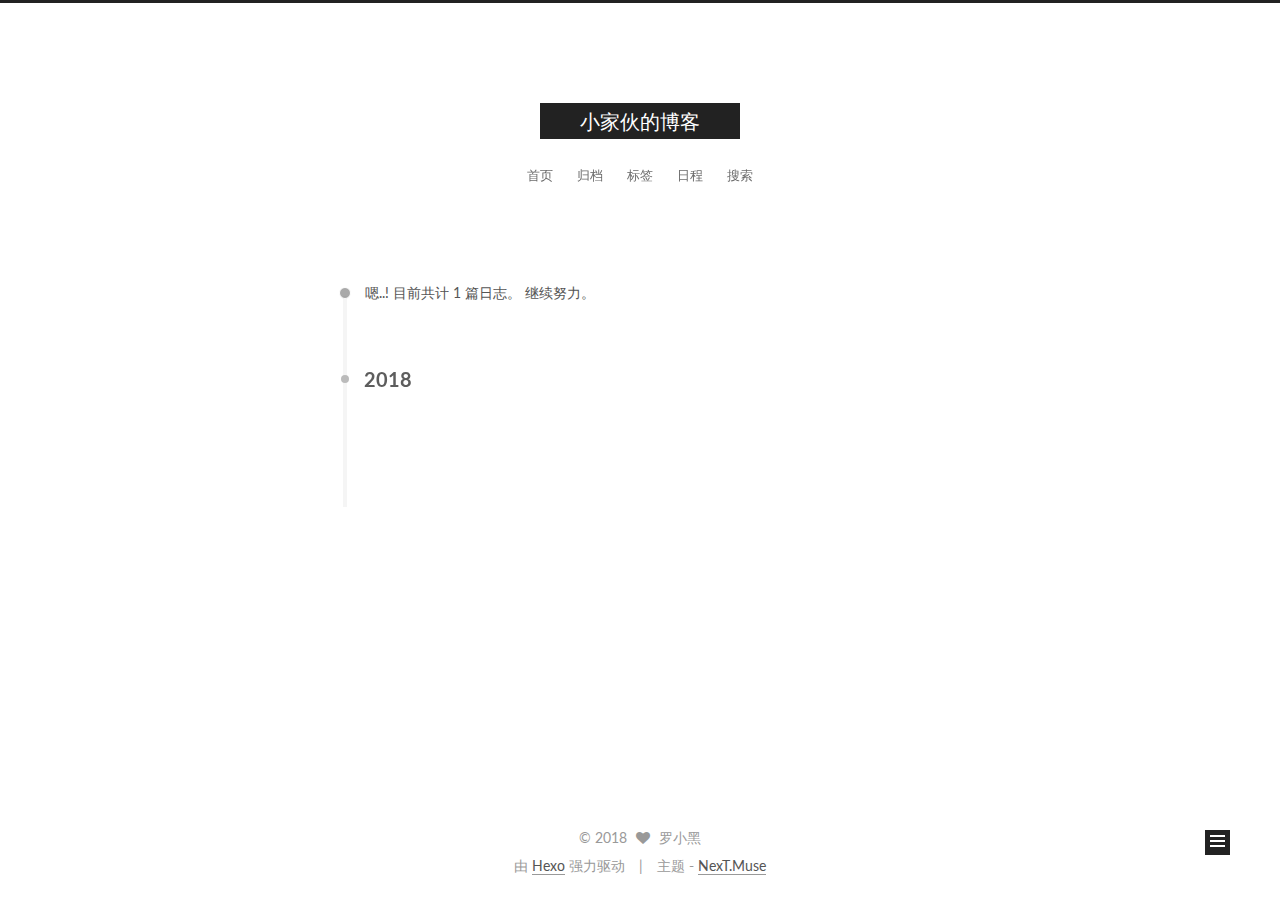
<file: archives/index.html>
<!doctype html>



  


<html class="theme-next muse use-motion">
<head>
  <meta charset="UTF-8"/>
<meta http-equiv="X-UA-Compatible" content="IE=edge,chrome=1" />
<meta name="viewport" content="width=device-width, initial-scale=1, maximum-scale=1"/>



<meta http-equiv="Cache-Control" content="no-transform" />
<meta http-equiv="Cache-Control" content="no-siteapp" />












  
  
  <link href="/lib/fancybox/source/jquery.fancybox.css?v=2.1.5" rel="stylesheet" type="text/css" />




  
  
  
  

  
    
    
  

  

  

  

  

  
    
    
    <link href="//fonts.googleapis.com/css?family=Lato:300,300italic,400,400italic,700,700italic&subset=latin,latin-ext" rel="stylesheet" type="text/css">
  






<link href="/lib/font-awesome/css/font-awesome.min.css?v=4.4.0" rel="stylesheet" type="text/css" />

<link href="/css/main.css?v=5.0.2" rel="stylesheet" type="text/css" />


  <meta name="keywords" content="Hexo, NexT" />





  <link rel="alternate" href="/atom.xml" title="小家伙的博客" type="application/atom+xml" />




  <link rel="shortcut icon" type="image/x-icon" href="/favicon.ico?v=5.0.2" />






<meta name="description" content="人生如逆旅，我亦是行人">
<meta property="og:type" content="website">
<meta property="og:title" content="小家伙的博客">
<meta property="og:url" content="http://yoursite.com/archives/index.html">
<meta property="og:site_name" content="小家伙的博客">
<meta property="og:description" content="人生如逆旅，我亦是行人">
<meta property="og:locale" content="zh-Hans">
<meta name="twitter:card" content="summary">
<meta name="twitter:title" content="小家伙的博客">
<meta name="twitter:description" content="人生如逆旅，我亦是行人">



<script type="text/javascript" id="hexo.configuration">
  var NexT = window.NexT || {};
  var CONFIG = {
    scheme: 'Muse',
    sidebar: {"position":"left","display":"post"},
    fancybox: true,
    motion: true,
    duoshuo: {
      userId: '0',
      author: '博主'
    }
  };
</script>




  <link rel="canonical" href="http://yoursite.com/archives/"/>


  <title> 归档 | 小家伙的博客 </title>
</head>

<body itemscope itemtype="//schema.org/WebPage" lang="zh-Hans">

  










  
  
    
  

  <div class="container one-collumn sidebar-position-left  page-archive  ">
    <div class="headband"></div>

    <header id="header" class="header" itemscope itemtype="//schema.org/WPHeader">
      <div class="header-inner"><div class="site-meta ">
  

  <div class="custom-logo-site-title">
    <a href="/"  class="brand" rel="start">
      <span class="logo-line-before"><i></i></span>
      <span class="site-title">小家伙的博客</span>
      <span class="logo-line-after"><i></i></span>
    </a>
  </div>
  <p class="site-subtitle"></p>
</div>

<div class="site-nav-toggle">
  <button>
    <span class="btn-bar"></span>
    <span class="btn-bar"></span>
    <span class="btn-bar"></span>
  </button>
</div>

<nav class="site-nav">
  

  
    <ul id="menu" class="menu">
      
        
        <li class="menu-item menu-item-home">
          <a href="/" rel="section">
            
            首页
          </a>
        </li>
      
        
        <li class="menu-item menu-item-archives">
          <a href="/archives" rel="section">
            
            归档
          </a>
        </li>
      
        
        <li class="menu-item menu-item-tags">
          <a href="/tags" rel="section">
            
            标签
          </a>
        </li>
      
        
        <li class="menu-item menu-item-schedule">
          <a href="/schedule" rel="section">
            
            日程
          </a>
        </li>
      

      
        <li class="menu-item menu-item-search">
          
            <a href="javascript:;" class="popup-trigger">
          
            
            搜索
          </a>
        </li>
      
    </ul>
  

  
    <div class="site-search">
      
  <div class="popup">
 <span class="search-icon fa fa-search"></span>
 <input type="text" id="local-search-input">
 <div id="local-search-result"></div>
 <span class="popup-btn-close">close</span>
</div>


    </div>
  
</nav>

 </div>
    </header>

    <main id="main" class="main">
      <div class="main-inner">
        <div class="content-wrap">
          <div id="content" class="content">
            

  <section id="posts" class="posts-collapse">
    <span class="archive-move-on"></span>

    <span class="archive-page-counter">
      
      
      
        
      
      嗯..! 目前共计 1 篇日志。 继续努力。
    </span>

    

      
      
      

      
        
        <div class="collection-title">
          <h2 class="archive-year motion-element" id="archive-year-2018">2018</h2>
        </div>
      
      

      

  <article class="post post-type-normal" itemscope itemtype="//schema.org/Article">
    <header class="post-header">

      <h1 class="post-title">
        
            <a class="post-title-link" href="/2018/04/18/hello-world/" itemprop="url">
              
                <span itemprop="name">Hello World</span>
              
            </a>
        
      </h1>

      <div class="post-meta">
        <time class="post-time" itemprop="dateCreated"
              datetime="2018-04-18T21:49:20+08:00"
              content="2018-04-18" >
          04-18
        </time>
      </div>

    </header>
  </article>



    

  </section>

  



          </div>
          


          

        </div>
        
          
  
  <div class="sidebar-toggle">
    <div class="sidebar-toggle-line-wrap">
      <span class="sidebar-toggle-line sidebar-toggle-line-first"></span>
      <span class="sidebar-toggle-line sidebar-toggle-line-middle"></span>
      <span class="sidebar-toggle-line sidebar-toggle-line-last"></span>
    </div>
  </div>

  <aside id="sidebar" class="sidebar">
    <div class="sidebar-inner">

      

      

      <section class="site-overview sidebar-panel  sidebar-panel-active ">
        <div class="site-author motion-element" itemprop="author" itemscope itemtype="//schema.org/Person">
          <img class="site-author-image" itemprop="image"
               src="/images/avatar.gif"
               alt="罗小黑" />
          <p class="site-author-name" itemprop="name">罗小黑</p>
          <p class="site-description motion-element" itemprop="description">人生如逆旅，我亦是行人</p>
        </div>
        <nav class="site-state motion-element">
          <div class="site-state-item site-state-posts">
            <a href="/archives">
              <span class="site-state-item-count">1</span>
              <span class="site-state-item-name">日志</span>
            </a>
          </div>

          

          

        </nav>

        
          <div class="feed-link motion-element">
            <a href="/atom.xml" rel="alternate">
              <i class="fa fa-rss"></i>
              RSS
            </a>
          </div>
        

        <div class="links-of-author motion-element">
          
        </div>

        
        

        
        

      </section>

      

    </div>
  </aside>


        
      </div>
    </main>

    <footer id="footer" class="footer">
      <div class="footer-inner">
        <div class="copyright" >
  
  &copy; 
  <span itemprop="copyrightYear">2018</span>
  <span class="with-love">
    <i class="fa fa-heart"></i>
  </span>
  <span class="author" itemprop="copyrightHolder">罗小黑</span>
</div>

<div class="powered-by">
  由 <a class="theme-link" href="https://hexo.io">Hexo</a> 强力驱动
</div>

<div class="theme-info">
  主题 -
  <a class="theme-link" href="https://github.com/iissnan/hexo-theme-next">
    NexT.Muse
  </a>
</div>

        

        
      </div>
    </footer>

    <div class="back-to-top">
      <i class="fa fa-arrow-up"></i>
    </div>
  </div>

  

<script type="text/javascript">
  if (Object.prototype.toString.call(window.Promise) !== '[object Function]') {
    window.Promise = null;
  }
</script>









  



  
  <script type="text/javascript" src="/lib/jquery/index.js?v=2.1.3"></script>

  
  <script type="text/javascript" src="/lib/fastclick/lib/fastclick.min.js?v=1.0.6"></script>

  
  <script type="text/javascript" src="/lib/jquery_lazyload/jquery.lazyload.js?v=1.9.7"></script>

  
  <script type="text/javascript" src="/lib/velocity/velocity.min.js?v=1.2.1"></script>

  
  <script type="text/javascript" src="/lib/velocity/velocity.ui.min.js?v=1.2.1"></script>

  
  <script type="text/javascript" src="/lib/fancybox/source/jquery.fancybox.pack.js?v=2.1.5"></script>


  


  <script type="text/javascript" src="/js/src/utils.js?v=5.0.2"></script>

  <script type="text/javascript" src="/js/src/motion.js?v=5.0.2"></script>



  
  

  
  
    <script type="text/javascript" id="motion.page.archive">
      $('.archive-year').velocity('transition.slideLeftIn');
    </script>
  


  


  <script type="text/javascript" src="/js/src/bootstrap.js?v=5.0.2"></script>



  



  




  
  
  <script type="text/javascript">
    // Popup Window;
    var isfetched = false;
    // Search DB path;
    var search_path = "search.xml";
    if (search_path.length == 0) {
       search_path = "search.xml";
    }
    var path = "/" + search_path;
    // monitor main search box;

    function proceedsearch() {
      $("body").append('<div class="popoverlay">').css('overflow', 'hidden');
      $('.popup').toggle();

    }
    // search function;
    var searchFunc = function(path, search_id, content_id) {
    'use strict';
    $.ajax({
        url: path,
        dataType: "xml",
        async: true,
        success: function( xmlResponse ) {
            // get the contents from search data
            isfetched = true;
            $('.popup').detach().appendTo('.header-inner');
            var datas = $( "entry", xmlResponse ).map(function() {
                return {
                    title: $( "title", this ).text(),
                    content: $("content",this).text(),
                    url: $( "url" , this).text()
                };
            }).get();
            var $input = document.getElementById(search_id);
            var $resultContent = document.getElementById(content_id);
            $input.addEventListener('input', function(){
                var matchcounts = 0;
                var str='<ul class=\"search-result-list\">';
                var keywords = this.value.trim().toLowerCase().split(/[\s\-]+/);
                $resultContent.innerHTML = "";
                if (this.value.trim().length > 1) {
                // perform local searching
                datas.forEach(function(data) {
                    var isMatch = false;
                    var content_index = [];
                    var data_title = data.title.trim().toLowerCase();
                    var data_content = data.content.trim().replace(/<[^>]+>/g,"").toLowerCase();
                    var data_url = decodeURIComponent(data.url);
                    var index_title = -1;
                    var index_content = -1;
                    var first_occur = -1;
                    // only match artiles with not empty titles and contents
                    if(data_title != '') {
                        keywords.forEach(function(keyword, i) {
                            index_title = data_title.indexOf(keyword);
                            index_content = data_content.indexOf(keyword);
                            if( index_title >= 0 || index_content >= 0 ){
                                isMatch = true;
								if (i == 0) {
                                    first_occur = index_content;
                                }
                            } 
							
                        });
                    }
                    // show search results
                    if (isMatch) {
                        matchcounts += 1;
                        str += "<li><a href='"+ data_url +"' class='search-result-title'>"+ data_title +"</a>";
                        var content = data.content.trim().replace(/<[^>]+>/g,"");
                        if (first_occur >= 0) {
                            // cut out 100 characters
                            var start = first_occur - 20;
                            var end = first_occur + 80;
                            if(start < 0){
                                start = 0;
                            }
                            if(start == 0){
                                end = 50;
                            }
                            if(end > content.length){
                                end = content.length;
                            }
                            var match_content = content.substring(start, end);
                            // highlight all keywords
                            keywords.forEach(function(keyword){
                                var regS = new RegExp(keyword, "gi");
                                match_content = match_content.replace(regS, "<b class=\"search-keyword\">"+keyword+"</b>");
                            });

                            str += "<p class=\"search-result\">" + match_content +"...</p>"
                        }
                        str += "</li>";
                    }
                })};
                str += "</ul>";
                if (matchcounts == 0) { str = '<div id="no-result"><i class="fa fa-frown-o fa-5x" /></div>' }
                if (keywords == "") { str = '<div id="no-result"><i class="fa fa-search fa-5x" /></div>' }
                $resultContent.innerHTML = str;
            });
            proceedsearch();
        }
    });}

    // handle and trigger popup window;
    $('.popup-trigger').click(function(e) {
      e.stopPropagation();
      if (isfetched == false) {
        searchFunc(path, 'local-search-input', 'local-search-result');
      } else {
        proceedsearch();
      };

    });

    $('.popup-btn-close').click(function(e){
      $('.popup').hide();
      $(".popoverlay").remove();
      $('body').css('overflow', '');
    });
    $('.popup').click(function(e){
      e.stopPropagation();
    });
  </script>


  

  

  

  


</body>
</html>
</file>
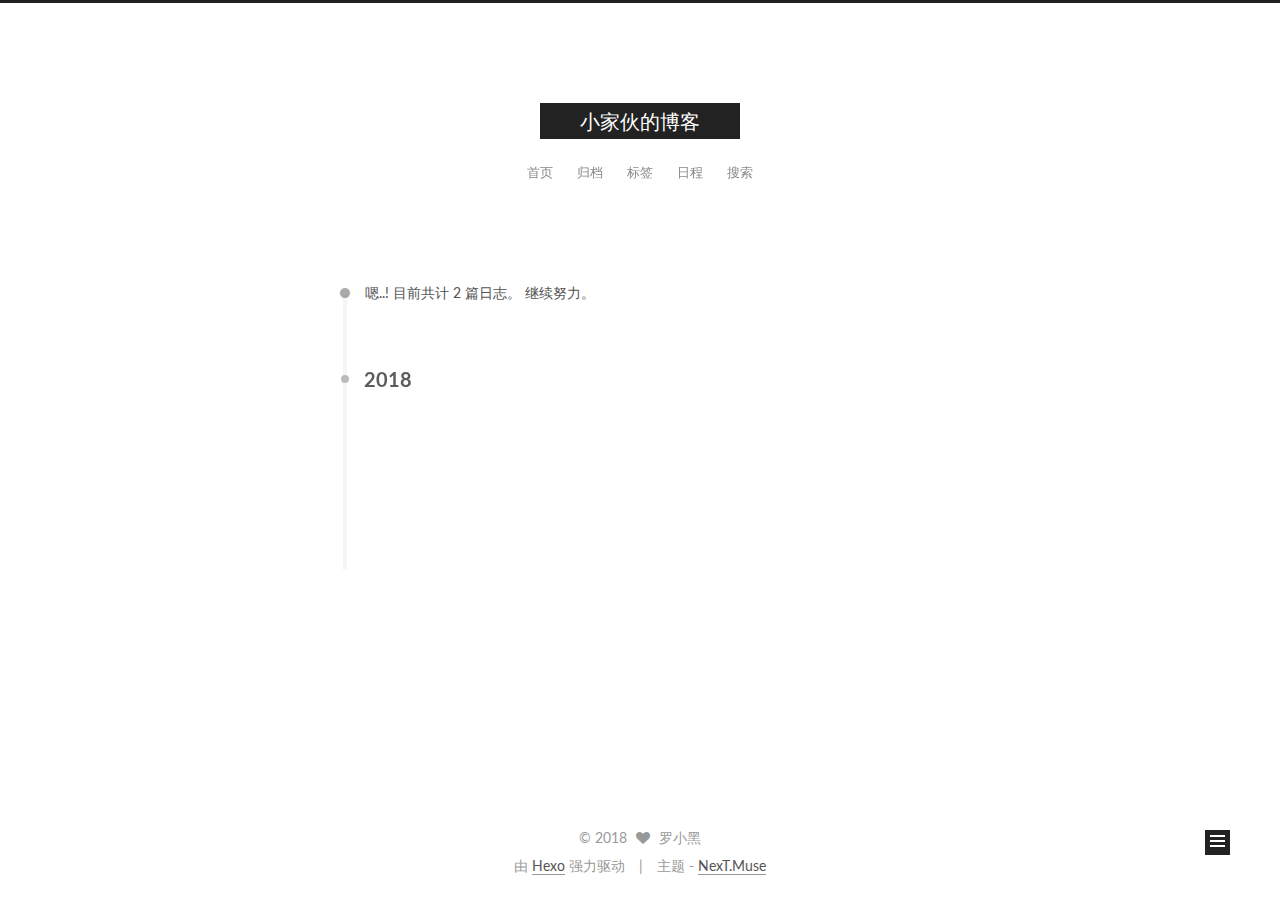
<file: archives/2018/index.html>
<!doctype html>



  


<html class="theme-next muse use-motion">
<head>
  <meta charset="UTF-8"/>
<meta http-equiv="X-UA-Compatible" content="IE=edge,chrome=1" />
<meta name="viewport" content="width=device-width, initial-scale=1, maximum-scale=1"/>



<meta http-equiv="Cache-Control" content="no-transform" />
<meta http-equiv="Cache-Control" content="no-siteapp" />












  
  
  <link href="/lib/fancybox/source/jquery.fancybox.css?v=2.1.5" rel="stylesheet" type="text/css" />




  
  
  
  

  
    
    
  

  

  

  

  

  
    
    
    <link href="//fonts.googleapis.com/css?family=Lato:300,300italic,400,400italic,700,700italic&subset=latin,latin-ext" rel="stylesheet" type="text/css">
  






<link href="/lib/font-awesome/css/font-awesome.min.css?v=4.4.0" rel="stylesheet" type="text/css" />

<link href="/css/main.css?v=5.0.2" rel="stylesheet" type="text/css" />


  <meta name="keywords" content="Hexo, NexT" />





  <link rel="alternate" href="/atom.xml" title="小家伙的博客" type="application/atom+xml" />




  <link rel="shortcut icon" type="image/x-icon" href="/favicon.ico?v=5.0.2" />






<meta name="description" content="人生如逆旅，我亦是行人">
<meta property="og:type" content="website">
<meta property="og:title" content="小家伙的博客">
<meta property="og:url" content="http://yoursite.com/archives/2018/index.html">
<meta property="og:site_name" content="小家伙的博客">
<meta property="og:description" content="人生如逆旅，我亦是行人">
<meta property="og:locale" content="zh-Hans">
<meta name="twitter:card" content="summary">
<meta name="twitter:title" content="小家伙的博客">
<meta name="twitter:description" content="人生如逆旅，我亦是行人">



<script type="text/javascript" id="hexo.configuration">
  var NexT = window.NexT || {};
  var CONFIG = {
    scheme: 'Muse',
    sidebar: {"position":"left","display":"post"},
    fancybox: true,
    motion: true,
    duoshuo: {
      userId: '0',
      author: '博主'
    }
  };
</script>




  <link rel="canonical" href="http://yoursite.com/archives/2018/"/>


  <title> 归档 | 小家伙的博客 </title>
</head>

<body itemscope itemtype="//schema.org/WebPage" lang="zh-Hans">

  










  
  
    
  

  <div class="container one-collumn sidebar-position-left  page-archive  ">
    <div class="headband"></div>

    <header id="header" class="header" itemscope itemtype="//schema.org/WPHeader">
      <div class="header-inner"><div class="site-meta ">
  

  <div class="custom-logo-site-title">
    <a href="/"  class="brand" rel="start">
      <span class="logo-line-before"><i></i></span>
      <span class="site-title">小家伙的博客</span>
      <span class="logo-line-after"><i></i></span>
    </a>
  </div>
  <p class="site-subtitle"></p>
</div>

<div class="site-nav-toggle">
  <button>
    <span class="btn-bar"></span>
    <span class="btn-bar"></span>
    <span class="btn-bar"></span>
  </button>
</div>

<nav class="site-nav">
  

  
    <ul id="menu" class="menu">
      
        
        <li class="menu-item menu-item-home">
          <a href="/" rel="section">
            
            首页
          </a>
        </li>
      
        
        <li class="menu-item menu-item-archives">
          <a href="/archives" rel="section">
            
            归档
          </a>
        </li>
      
        
        <li class="menu-item menu-item-tags">
          <a href="/tags" rel="section">
            
            标签
          </a>
        </li>
      
        
        <li class="menu-item menu-item-schedule">
          <a href="/schedule" rel="section">
            
            日程
          </a>
        </li>
      

      
        <li class="menu-item menu-item-search">
          
            <a href="javascript:;" class="popup-trigger">
          
            
            搜索
          </a>
        </li>
      
    </ul>
  

  
    <div class="site-search">
      
  <div class="popup">
 <span class="search-icon fa fa-search"></span>
 <input type="text" id="local-search-input">
 <div id="local-search-result"></div>
 <span class="popup-btn-close">close</span>
</div>


    </div>
  
</nav>

 </div>
    </header>

    <main id="main" class="main">
      <div class="main-inner">
        <div class="content-wrap">
          <div id="content" class="content">
            

  <section id="posts" class="posts-collapse">
    <span class="archive-move-on"></span>

    <span class="archive-page-counter">
      
      
      
        
      
      嗯..! 目前共计 2 篇日志。 继续努力。
    </span>

    

      
      
      

      
        
        <div class="collection-title">
          <h2 class="archive-year motion-element" id="archive-year-2018">2018</h2>
        </div>
      
      

      

  <article class="post post-type-normal" itemscope itemtype="//schema.org/Article">
    <header class="post-header">

      <h1 class="post-title">
        
            <a class="post-title-link" href="/2018/04/26/Python3-简明教程-类/" itemprop="url">
              
                <span itemprop="name">Python3 简明教程-类</span>
              
            </a>
        
      </h1>

      <div class="post-meta">
        <time class="post-time" itemprop="dateCreated"
              datetime="2018-04-26T10:06:58+08:00"
              content="2018-04-26" >
          04-26
        </time>
      </div>

    </header>
  </article>



    

      
      
      

      
      

      

  <article class="post post-type-normal" itemscope itemtype="//schema.org/Article">
    <header class="post-header">

      <h1 class="post-title">
        
            <a class="post-title-link" href="/2018/04/18/hello-world/" itemprop="url">
              
                <span itemprop="name">Hello World</span>
              
            </a>
        
      </h1>

      <div class="post-meta">
        <time class="post-time" itemprop="dateCreated"
              datetime="2018-04-18T21:49:20+08:00"
              content="2018-04-18" >
          04-18
        </time>
      </div>

    </header>
  </article>



    

  </section>

  



          </div>
          


          

        </div>
        
          
  
  <div class="sidebar-toggle">
    <div class="sidebar-toggle-line-wrap">
      <span class="sidebar-toggle-line sidebar-toggle-line-first"></span>
      <span class="sidebar-toggle-line sidebar-toggle-line-middle"></span>
      <span class="sidebar-toggle-line sidebar-toggle-line-last"></span>
    </div>
  </div>

  <aside id="sidebar" class="sidebar">
    <div class="sidebar-inner">

      

      

      <section class="site-overview sidebar-panel  sidebar-panel-active ">
        <div class="site-author motion-element" itemprop="author" itemscope itemtype="//schema.org/Person">
          <img class="site-author-image" itemprop="image"
               src="/images/avatar.gif"
               alt="罗小黑" />
          <p class="site-author-name" itemprop="name">罗小黑</p>
          <p class="site-description motion-element" itemprop="description">人生如逆旅，我亦是行人</p>
        </div>
        <nav class="site-state motion-element">
          <div class="site-state-item site-state-posts">
            <a href="/archives">
              <span class="site-state-item-count">2</span>
              <span class="site-state-item-name">日志</span>
            </a>
          </div>

          

          
            <div class="site-state-item site-state-tags">
              <a href="/tags">
                <span class="site-state-item-count">1</span>
                <span class="site-state-item-name">标签</span>
              </a>
            </div>
          

        </nav>

        
          <div class="feed-link motion-element">
            <a href="/atom.xml" rel="alternate">
              <i class="fa fa-rss"></i>
              RSS
            </a>
          </div>
        

        <div class="links-of-author motion-element">
          
        </div>

        
        

        
        

      </section>

      

    </div>
  </aside>


        
      </div>
    </main>

    <footer id="footer" class="footer">
      <div class="footer-inner">
        <div class="copyright" >
  
  &copy; 
  <span itemprop="copyrightYear">2018</span>
  <span class="with-love">
    <i class="fa fa-heart"></i>
  </span>
  <span class="author" itemprop="copyrightHolder">罗小黑</span>
</div>

<div class="powered-by">
  由 <a class="theme-link" href="https://hexo.io">Hexo</a> 强力驱动
</div>

<div class="theme-info">
  主题 -
  <a class="theme-link" href="https://github.com/iissnan/hexo-theme-next">
    NexT.Muse
  </a>
</div>

        

        
      </div>
    </footer>

    <div class="back-to-top">
      <i class="fa fa-arrow-up"></i>
    </div>
  </div>

  

<script type="text/javascript">
  if (Object.prototype.toString.call(window.Promise) !== '[object Function]') {
    window.Promise = null;
  }
</script>









  



  
  <script type="text/javascript" src="/lib/jquery/index.js?v=2.1.3"></script>

  
  <script type="text/javascript" src="/lib/fastclick/lib/fastclick.min.js?v=1.0.6"></script>

  
  <script type="text/javascript" src="/lib/jquery_lazyload/jquery.lazyload.js?v=1.9.7"></script>

  
  <script type="text/javascript" src="/lib/velocity/velocity.min.js?v=1.2.1"></script>

  
  <script type="text/javascript" src="/lib/velocity/velocity.ui.min.js?v=1.2.1"></script>

  
  <script type="text/javascript" src="/lib/fancybox/source/jquery.fancybox.pack.js?v=2.1.5"></script>


  


  <script type="text/javascript" src="/js/src/utils.js?v=5.0.2"></script>

  <script type="text/javascript" src="/js/src/motion.js?v=5.0.2"></script>



  
  

  
  
    <script type="text/javascript" id="motion.page.archive">
      $('.archive-year').velocity('transition.slideLeftIn');
    </script>
  


  


  <script type="text/javascript" src="/js/src/bootstrap.js?v=5.0.2"></script>



  



  




  
  
  <script type="text/javascript">
    // Popup Window;
    var isfetched = false;
    // Search DB path;
    var search_path = "search.xml";
    if (search_path.length == 0) {
       search_path = "search.xml";
    }
    var path = "/" + search_path;
    // monitor main search box;

    function proceedsearch() {
      $("body").append('<div class="popoverlay">').css('overflow', 'hidden');
      $('.popup').toggle();

    }
    // search function;
    var searchFunc = function(path, search_id, content_id) {
    'use strict';
    $.ajax({
        url: path,
        dataType: "xml",
        async: true,
        success: function( xmlResponse ) {
            // get the contents from search data
            isfetched = true;
            $('.popup').detach().appendTo('.header-inner');
            var datas = $( "entry", xmlResponse ).map(function() {
                return {
                    title: $( "title", this ).text(),
                    content: $("content",this).text(),
                    url: $( "url" , this).text()
                };
            }).get();
            var $input = document.getElementById(search_id);
            var $resultContent = document.getElementById(content_id);
            $input.addEventListener('input', function(){
                var matchcounts = 0;
                var str='<ul class=\"search-result-list\">';
                var keywords = this.value.trim().toLowerCase().split(/[\s\-]+/);
                $resultContent.innerHTML = "";
                if (this.value.trim().length > 1) {
                // perform local searching
                datas.forEach(function(data) {
                    var isMatch = false;
                    var content_index = [];
                    var data_title = data.title.trim().toLowerCase();
                    var data_content = data.content.trim().replace(/<[^>]+>/g,"").toLowerCase();
                    var data_url = decodeURIComponent(data.url);
                    var index_title = -1;
                    var index_content = -1;
                    var first_occur = -1;
                    // only match artiles with not empty titles and contents
                    if(data_title != '') {
                        keywords.forEach(function(keyword, i) {
                            index_title = data_title.indexOf(keyword);
                            index_content = data_content.indexOf(keyword);
                            if( index_title >= 0 || index_content >= 0 ){
                                isMatch = true;
								if (i == 0) {
                                    first_occur = index_content;
                                }
                            } 
							
                        });
                    }
                    // show search results
                    if (isMatch) {
                        matchcounts += 1;
                        str += "<li><a href='"+ data_url +"' class='search-result-title'>"+ data_title +"</a>";
                        var content = data.content.trim().replace(/<[^>]+>/g,"");
                        if (first_occur >= 0) {
                            // cut out 100 characters
                            var start = first_occur - 20;
                            var end = first_occur + 80;
                            if(start < 0){
                                start = 0;
                            }
                            if(start == 0){
                                end = 50;
                            }
                            if(end > content.length){
                                end = content.length;
                            }
                            var match_content = content.substring(start, end);
                            // highlight all keywords
                            keywords.forEach(function(keyword){
                                var regS = new RegExp(keyword, "gi");
                                match_content = match_content.replace(regS, "<b class=\"search-keyword\">"+keyword+"</b>");
                            });

                            str += "<p class=\"search-result\">" + match_content +"...</p>"
                        }
                        str += "</li>";
                    }
                })};
                str += "</ul>";
                if (matchcounts == 0) { str = '<div id="no-result"><i class="fa fa-frown-o fa-5x" /></div>' }
                if (keywords == "") { str = '<div id="no-result"><i class="fa fa-search fa-5x" /></div>' }
                $resultContent.innerHTML = str;
            });
            proceedsearch();
        }
    });}

    // handle and trigger popup window;
    $('.popup-trigger').click(function(e) {
      e.stopPropagation();
      if (isfetched == false) {
        searchFunc(path, 'local-search-input', 'local-search-result');
      } else {
        proceedsearch();
      };

    });

    $('.popup-btn-close').click(function(e){
      $('.popup').hide();
      $(".popoverlay").remove();
      $('body').css('overflow', '');
    });
    $('.popup').click(function(e){
      e.stopPropagation();
    });
  </script>


  

  

  

  


</body>
</html>
</file>
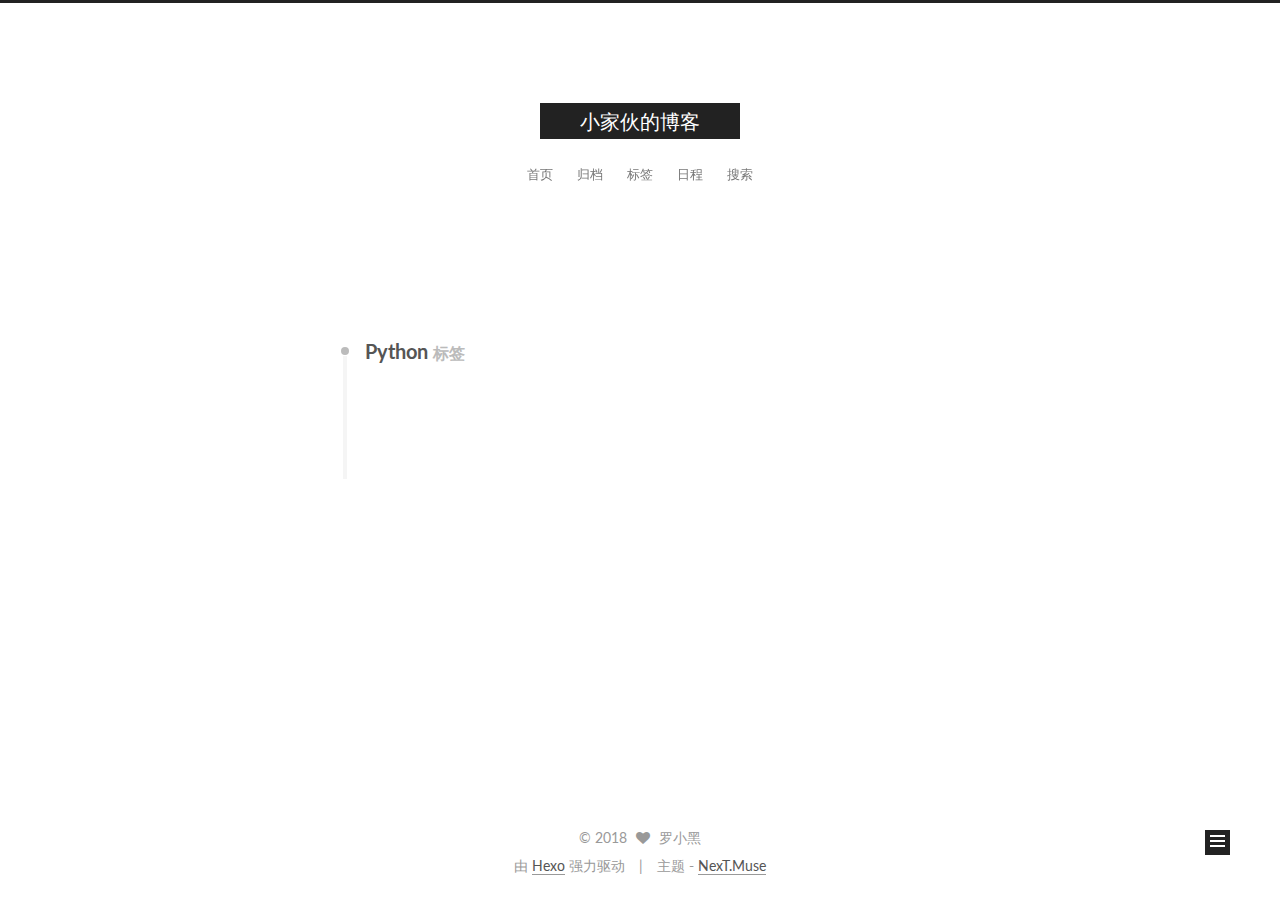
<file: tags/Python/index.html>
<!doctype html>



  


<html class="theme-next muse use-motion">
<head>
  <meta charset="UTF-8"/>
<meta http-equiv="X-UA-Compatible" content="IE=edge,chrome=1" />
<meta name="viewport" content="width=device-width, initial-scale=1, maximum-scale=1"/>



<meta http-equiv="Cache-Control" content="no-transform" />
<meta http-equiv="Cache-Control" content="no-siteapp" />












  
  
  <link href="/lib/fancybox/source/jquery.fancybox.css?v=2.1.5" rel="stylesheet" type="text/css" />




  
  
  
  

  
    
    
  

  

  

  

  

  
    
    
    <link href="//fonts.googleapis.com/css?family=Lato:300,300italic,400,400italic,700,700italic&subset=latin,latin-ext" rel="stylesheet" type="text/css">
  






<link href="/lib/font-awesome/css/font-awesome.min.css?v=4.4.0" rel="stylesheet" type="text/css" />

<link href="/css/main.css?v=5.0.2" rel="stylesheet" type="text/css" />


  <meta name="keywords" content="Hexo, NexT" />





  <link rel="alternate" href="/atom.xml" title="小家伙的博客" type="application/atom+xml" />




  <link rel="shortcut icon" type="image/x-icon" href="/favicon.ico?v=5.0.2" />






<meta name="description" content="人生如逆旅，我亦是行人">
<meta property="og:type" content="website">
<meta property="og:title" content="小家伙的博客">
<meta property="og:url" content="http://yoursite.com/tags/Python/index.html">
<meta property="og:site_name" content="小家伙的博客">
<meta property="og:description" content="人生如逆旅，我亦是行人">
<meta property="og:locale" content="zh-Hans">
<meta name="twitter:card" content="summary">
<meta name="twitter:title" content="小家伙的博客">
<meta name="twitter:description" content="人生如逆旅，我亦是行人">



<script type="text/javascript" id="hexo.configuration">
  var NexT = window.NexT || {};
  var CONFIG = {
    scheme: 'Muse',
    sidebar: {"position":"left","display":"post"},
    fancybox: true,
    motion: true,
    duoshuo: {
      userId: '0',
      author: '博主'
    }
  };
</script>




  <link rel="canonical" href="http://yoursite.com/tags/Python/"/>


  <title> 标签: Python | 小家伙的博客 </title>
</head>

<body itemscope itemtype="//schema.org/WebPage" lang="zh-Hans">

  










  
  
    
  

  <div class="container one-collumn sidebar-position-left  ">
    <div class="headband"></div>

    <header id="header" class="header" itemscope itemtype="//schema.org/WPHeader">
      <div class="header-inner"><div class="site-meta ">
  

  <div class="custom-logo-site-title">
    <a href="/"  class="brand" rel="start">
      <span class="logo-line-before"><i></i></span>
      <span class="site-title">小家伙的博客</span>
      <span class="logo-line-after"><i></i></span>
    </a>
  </div>
  <p class="site-subtitle"></p>
</div>

<div class="site-nav-toggle">
  <button>
    <span class="btn-bar"></span>
    <span class="btn-bar"></span>
    <span class="btn-bar"></span>
  </button>
</div>

<nav class="site-nav">
  

  
    <ul id="menu" class="menu">
      
        
        <li class="menu-item menu-item-home">
          <a href="/" rel="section">
            
            首页
          </a>
        </li>
      
        
        <li class="menu-item menu-item-archives">
          <a href="/archives" rel="section">
            
            归档
          </a>
        </li>
      
        
        <li class="menu-item menu-item-tags">
          <a href="/tags" rel="section">
            
            标签
          </a>
        </li>
      
        
        <li class="menu-item menu-item-schedule">
          <a href="/schedule" rel="section">
            
            日程
          </a>
        </li>
      

      
        <li class="menu-item menu-item-search">
          
            <a href="javascript:;" class="popup-trigger">
          
            
            搜索
          </a>
        </li>
      
    </ul>
  

  
    <div class="site-search">
      
  <div class="popup">
 <span class="search-icon fa fa-search"></span>
 <input type="text" id="local-search-input">
 <div id="local-search-result"></div>
 <span class="popup-btn-close">close</span>
</div>


    </div>
  
</nav>

 </div>
    </header>

    <main id="main" class="main">
      <div class="main-inner">
        <div class="content-wrap">
          <div id="content" class="content">
            

  <div id="posts" class="posts-collapse">
    <div class="collection-title">
      <h2 >
        Python
        <small>标签</small>
      </h2>
    </div>

    
      

  <article class="post post-type-normal" itemscope itemtype="//schema.org/Article">
    <header class="post-header">

      <h1 class="post-title">
        
            <a class="post-title-link" href="/2018/04/26/Python3-简明教程-类/" itemprop="url">
              
                <span itemprop="name">Python3 简明教程-类</span>
              
            </a>
        
      </h1>

      <div class="post-meta">
        <time class="post-time" itemprop="dateCreated"
              datetime="2018-04-26T10:06:58+08:00"
              content="2018-04-26" >
          04-26
        </time>
      </div>

    </header>
  </article>


    
  </div>

  


          </div>
          


          

        </div>
        
          
  
  <div class="sidebar-toggle">
    <div class="sidebar-toggle-line-wrap">
      <span class="sidebar-toggle-line sidebar-toggle-line-first"></span>
      <span class="sidebar-toggle-line sidebar-toggle-line-middle"></span>
      <span class="sidebar-toggle-line sidebar-toggle-line-last"></span>
    </div>
  </div>

  <aside id="sidebar" class="sidebar">
    <div class="sidebar-inner">

      

      

      <section class="site-overview sidebar-panel  sidebar-panel-active ">
        <div class="site-author motion-element" itemprop="author" itemscope itemtype="//schema.org/Person">
          <img class="site-author-image" itemprop="image"
               src="/images/avatar.gif"
               alt="罗小黑" />
          <p class="site-author-name" itemprop="name">罗小黑</p>
          <p class="site-description motion-element" itemprop="description">人生如逆旅，我亦是行人</p>
        </div>
        <nav class="site-state motion-element">
          <div class="site-state-item site-state-posts">
            <a href="/archives">
              <span class="site-state-item-count">2</span>
              <span class="site-state-item-name">日志</span>
            </a>
          </div>

          

          
            <div class="site-state-item site-state-tags">
              <a href="/tags">
                <span class="site-state-item-count">1</span>
                <span class="site-state-item-name">标签</span>
              </a>
            </div>
          

        </nav>

        
          <div class="feed-link motion-element">
            <a href="/atom.xml" rel="alternate">
              <i class="fa fa-rss"></i>
              RSS
            </a>
          </div>
        

        <div class="links-of-author motion-element">
          
        </div>

        
        

        
        

      </section>

      

    </div>
  </aside>


        
      </div>
    </main>

    <footer id="footer" class="footer">
      <div class="footer-inner">
        <div class="copyright" >
  
  &copy; 
  <span itemprop="copyrightYear">2018</span>
  <span class="with-love">
    <i class="fa fa-heart"></i>
  </span>
  <span class="author" itemprop="copyrightHolder">罗小黑</span>
</div>

<div class="powered-by">
  由 <a class="theme-link" href="https://hexo.io">Hexo</a> 强力驱动
</div>

<div class="theme-info">
  主题 -
  <a class="theme-link" href="https://github.com/iissnan/hexo-theme-next">
    NexT.Muse
  </a>
</div>

        

        
      </div>
    </footer>

    <div class="back-to-top">
      <i class="fa fa-arrow-up"></i>
    </div>
  </div>

  

<script type="text/javascript">
  if (Object.prototype.toString.call(window.Promise) !== '[object Function]') {
    window.Promise = null;
  }
</script>









  



  
  <script type="text/javascript" src="/lib/jquery/index.js?v=2.1.3"></script>

  
  <script type="text/javascript" src="/lib/fastclick/lib/fastclick.min.js?v=1.0.6"></script>

  
  <script type="text/javascript" src="/lib/jquery_lazyload/jquery.lazyload.js?v=1.9.7"></script>

  
  <script type="text/javascript" src="/lib/velocity/velocity.min.js?v=1.2.1"></script>

  
  <script type="text/javascript" src="/lib/velocity/velocity.ui.min.js?v=1.2.1"></script>

  
  <script type="text/javascript" src="/lib/fancybox/source/jquery.fancybox.pack.js?v=2.1.5"></script>


  


  <script type="text/javascript" src="/js/src/utils.js?v=5.0.2"></script>

  <script type="text/javascript" src="/js/src/motion.js?v=5.0.2"></script>



  
  

  

  


  <script type="text/javascript" src="/js/src/bootstrap.js?v=5.0.2"></script>



  



  




  
  
  <script type="text/javascript">
    // Popup Window;
    var isfetched = false;
    // Search DB path;
    var search_path = "search.xml";
    if (search_path.length == 0) {
       search_path = "search.xml";
    }
    var path = "/" + search_path;
    // monitor main search box;

    function proceedsearch() {
      $("body").append('<div class="popoverlay">').css('overflow', 'hidden');
      $('.popup').toggle();

    }
    // search function;
    var searchFunc = function(path, search_id, content_id) {
    'use strict';
    $.ajax({
        url: path,
        dataType: "xml",
        async: true,
        success: function( xmlResponse ) {
            // get the contents from search data
            isfetched = true;
            $('.popup').detach().appendTo('.header-inner');
            var datas = $( "entry", xmlResponse ).map(function() {
                return {
                    title: $( "title", this ).text(),
                    content: $("content",this).text(),
                    url: $( "url" , this).text()
                };
            }).get();
            var $input = document.getElementById(search_id);
            var $resultContent = document.getElementById(content_id);
            $input.addEventListener('input', function(){
                var matchcounts = 0;
                var str='<ul class=\"search-result-list\">';
                var keywords = this.value.trim().toLowerCase().split(/[\s\-]+/);
                $resultContent.innerHTML = "";
                if (this.value.trim().length > 1) {
                // perform local searching
                datas.forEach(function(data) {
                    var isMatch = false;
                    var content_index = [];
                    var data_title = data.title.trim().toLowerCase();
                    var data_content = data.content.trim().replace(/<[^>]+>/g,"").toLowerCase();
                    var data_url = decodeURIComponent(data.url);
                    var index_title = -1;
                    var index_content = -1;
                    var first_occur = -1;
                    // only match artiles with not empty titles and contents
                    if(data_title != '') {
                        keywords.forEach(function(keyword, i) {
                            index_title = data_title.indexOf(keyword);
                            index_content = data_content.indexOf(keyword);
                            if( index_title >= 0 || index_content >= 0 ){
                                isMatch = true;
								if (i == 0) {
                                    first_occur = index_content;
                                }
                            } 
							
                        });
                    }
                    // show search results
                    if (isMatch) {
                        matchcounts += 1;
                        str += "<li><a href='"+ data_url +"' class='search-result-title'>"+ data_title +"</a>";
                        var content = data.content.trim().replace(/<[^>]+>/g,"");
                        if (first_occur >= 0) {
                            // cut out 100 characters
                            var start = first_occur - 20;
                            var end = first_occur + 80;
                            if(start < 0){
                                start = 0;
                            }
                            if(start == 0){
                                end = 50;
                            }
                            if(end > content.length){
                                end = content.length;
                            }
                            var match_content = content.substring(start, end);
                            // highlight all keywords
                            keywords.forEach(function(keyword){
                                var regS = new RegExp(keyword, "gi");
                                match_content = match_content.replace(regS, "<b class=\"search-keyword\">"+keyword+"</b>");
                            });

                            str += "<p class=\"search-result\">" + match_content +"...</p>"
                        }
                        str += "</li>";
                    }
                })};
                str += "</ul>";
                if (matchcounts == 0) { str = '<div id="no-result"><i class="fa fa-frown-o fa-5x" /></div>' }
                if (keywords == "") { str = '<div id="no-result"><i class="fa fa-search fa-5x" /></div>' }
                $resultContent.innerHTML = str;
            });
            proceedsearch();
        }
    });}

    // handle and trigger popup window;
    $('.popup-trigger').click(function(e) {
      e.stopPropagation();
      if (isfetched == false) {
        searchFunc(path, 'local-search-input', 'local-search-result');
      } else {
        proceedsearch();
      };

    });

    $('.popup-btn-close').click(function(e){
      $('.popup').hide();
      $(".popoverlay").remove();
      $('body').css('overflow', '');
    });
    $('.popup').click(function(e){
      e.stopPropagation();
    });
  </script>


  

  

  

  


</body>
</html>
</file>
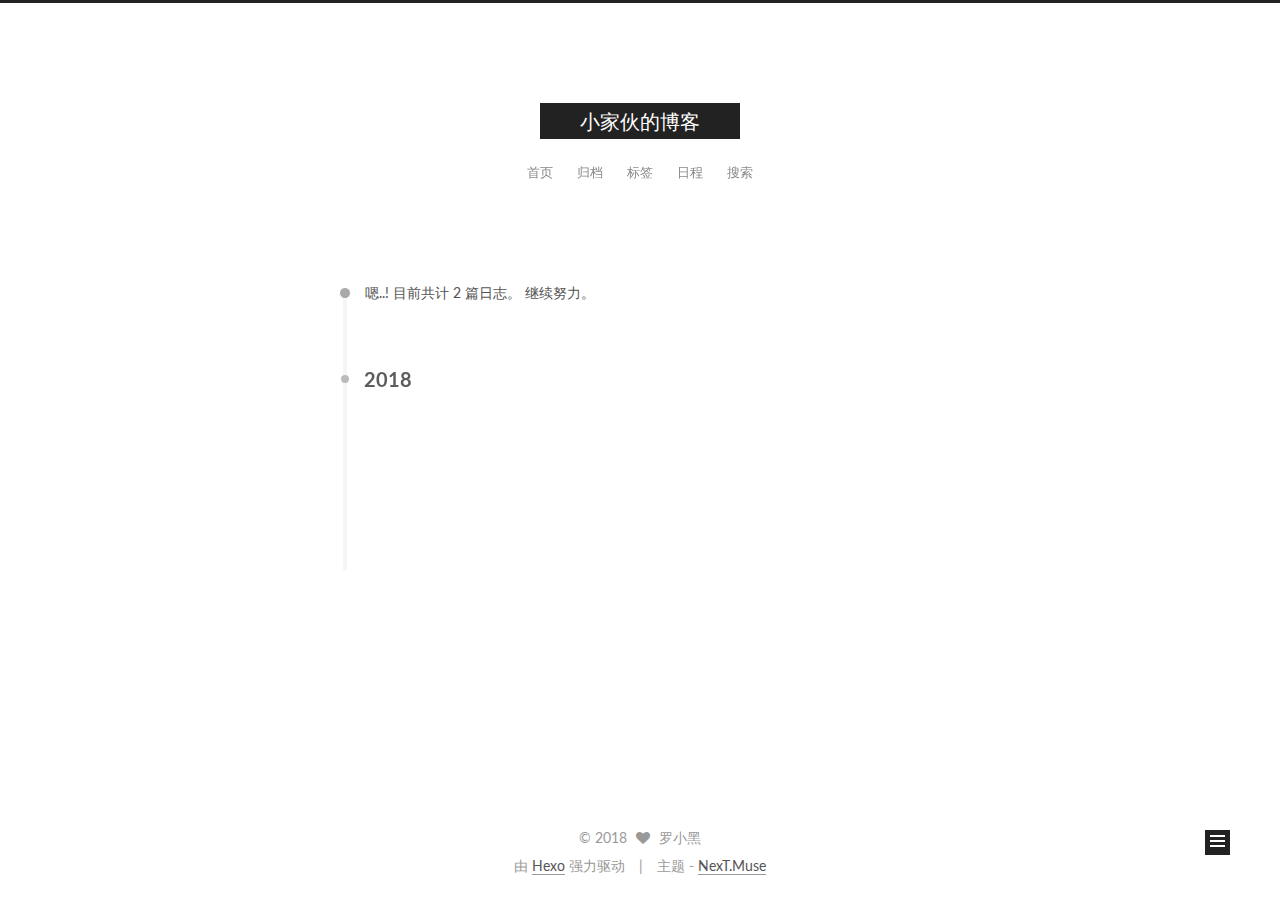
<file: archives/2018/04/index.html>
<!doctype html>



  


<html class="theme-next muse use-motion">
<head>
  <meta charset="UTF-8"/>
<meta http-equiv="X-UA-Compatible" content="IE=edge,chrome=1" />
<meta name="viewport" content="width=device-width, initial-scale=1, maximum-scale=1"/>



<meta http-equiv="Cache-Control" content="no-transform" />
<meta http-equiv="Cache-Control" content="no-siteapp" />












  
  
  <link href="/lib/fancybox/source/jquery.fancybox.css?v=2.1.5" rel="stylesheet" type="text/css" />




  
  
  
  

  
    
    
  

  

  

  

  

  
    
    
    <link href="//fonts.googleapis.com/css?family=Lato:300,300italic,400,400italic,700,700italic&subset=latin,latin-ext" rel="stylesheet" type="text/css">
  






<link href="/lib/font-awesome/css/font-awesome.min.css?v=4.4.0" rel="stylesheet" type="text/css" />

<link href="/css/main.css?v=5.0.2" rel="stylesheet" type="text/css" />


  <meta name="keywords" content="Hexo, NexT" />





  <link rel="alternate" href="/atom.xml" title="小家伙的博客" type="application/atom+xml" />




  <link rel="shortcut icon" type="image/x-icon" href="/favicon.ico?v=5.0.2" />






<meta name="description" content="人生如逆旅，我亦是行人">
<meta property="og:type" content="website">
<meta property="og:title" content="小家伙的博客">
<meta property="og:url" content="http://yoursite.com/archives/2018/04/index.html">
<meta property="og:site_name" content="小家伙的博客">
<meta property="og:description" content="人生如逆旅，我亦是行人">
<meta property="og:locale" content="zh-Hans">
<meta name="twitter:card" content="summary">
<meta name="twitter:title" content="小家伙的博客">
<meta name="twitter:description" content="人生如逆旅，我亦是行人">



<script type="text/javascript" id="hexo.configuration">
  var NexT = window.NexT || {};
  var CONFIG = {
    scheme: 'Muse',
    sidebar: {"position":"left","display":"post"},
    fancybox: true,
    motion: true,
    duoshuo: {
      userId: '0',
      author: '博主'
    }
  };
</script>




  <link rel="canonical" href="http://yoursite.com/archives/2018/04/"/>


  <title> 归档 | 小家伙的博客 </title>
</head>

<body itemscope itemtype="//schema.org/WebPage" lang="zh-Hans">

  










  
  
    
  

  <div class="container one-collumn sidebar-position-left  page-archive  ">
    <div class="headband"></div>

    <header id="header" class="header" itemscope itemtype="//schema.org/WPHeader">
      <div class="header-inner"><div class="site-meta ">
  

  <div class="custom-logo-site-title">
    <a href="/"  class="brand" rel="start">
      <span class="logo-line-before"><i></i></span>
      <span class="site-title">小家伙的博客</span>
      <span class="logo-line-after"><i></i></span>
    </a>
  </div>
  <p class="site-subtitle"></p>
</div>

<div class="site-nav-toggle">
  <button>
    <span class="btn-bar"></span>
    <span class="btn-bar"></span>
    <span class="btn-bar"></span>
  </button>
</div>

<nav class="site-nav">
  

  
    <ul id="menu" class="menu">
      
        
        <li class="menu-item menu-item-home">
          <a href="/" rel="section">
            
            首页
          </a>
        </li>
      
        
        <li class="menu-item menu-item-archives">
          <a href="/archives" rel="section">
            
            归档
          </a>
        </li>
      
        
        <li class="menu-item menu-item-tags">
          <a href="/tags" rel="section">
            
            标签
          </a>
        </li>
      
        
        <li class="menu-item menu-item-schedule">
          <a href="/schedule" rel="section">
            
            日程
          </a>
        </li>
      

      
        <li class="menu-item menu-item-search">
          
            <a href="javascript:;" class="popup-trigger">
          
            
            搜索
          </a>
        </li>
      
    </ul>
  

  
    <div class="site-search">
      
  <div class="popup">
 <span class="search-icon fa fa-search"></span>
 <input type="text" id="local-search-input">
 <div id="local-search-result"></div>
 <span class="popup-btn-close">close</span>
</div>


    </div>
  
</nav>

 </div>
    </header>

    <main id="main" class="main">
      <div class="main-inner">
        <div class="content-wrap">
          <div id="content" class="content">
            

  <section id="posts" class="posts-collapse">
    <span class="archive-move-on"></span>

    <span class="archive-page-counter">
      
      
      
        
      
      嗯..! 目前共计 2 篇日志。 继续努力。
    </span>

    

      
      
      

      
        
        <div class="collection-title">
          <h2 class="archive-year motion-element" id="archive-year-2018">2018</h2>
        </div>
      
      

      

  <article class="post post-type-normal" itemscope itemtype="//schema.org/Article">
    <header class="post-header">

      <h1 class="post-title">
        
            <a class="post-title-link" href="/2018/04/26/Python3-简明教程-类/" itemprop="url">
              
                <span itemprop="name">Python3 简明教程-类</span>
              
            </a>
        
      </h1>

      <div class="post-meta">
        <time class="post-time" itemprop="dateCreated"
              datetime="2018-04-26T10:06:58+08:00"
              content="2018-04-26" >
          04-26
        </time>
      </div>

    </header>
  </article>



    

      
      
      

      
      

      

  <article class="post post-type-normal" itemscope itemtype="//schema.org/Article">
    <header class="post-header">

      <h1 class="post-title">
        
            <a class="post-title-link" href="/2018/04/18/hello-world/" itemprop="url">
              
                <span itemprop="name">Hello World</span>
              
            </a>
        
      </h1>

      <div class="post-meta">
        <time class="post-time" itemprop="dateCreated"
              datetime="2018-04-18T21:49:20+08:00"
              content="2018-04-18" >
          04-18
        </time>
      </div>

    </header>
  </article>



    

  </section>

  



          </div>
          


          

        </div>
        
          
  
  <div class="sidebar-toggle">
    <div class="sidebar-toggle-line-wrap">
      <span class="sidebar-toggle-line sidebar-toggle-line-first"></span>
      <span class="sidebar-toggle-line sidebar-toggle-line-middle"></span>
      <span class="sidebar-toggle-line sidebar-toggle-line-last"></span>
    </div>
  </div>

  <aside id="sidebar" class="sidebar">
    <div class="sidebar-inner">

      

      

      <section class="site-overview sidebar-panel  sidebar-panel-active ">
        <div class="site-author motion-element" itemprop="author" itemscope itemtype="//schema.org/Person">
          <img class="site-author-image" itemprop="image"
               src="/images/avatar.gif"
               alt="罗小黑" />
          <p class="site-author-name" itemprop="name">罗小黑</p>
          <p class="site-description motion-element" itemprop="description">人生如逆旅，我亦是行人</p>
        </div>
        <nav class="site-state motion-element">
          <div class="site-state-item site-state-posts">
            <a href="/archives">
              <span class="site-state-item-count">2</span>
              <span class="site-state-item-name">日志</span>
            </a>
          </div>

          

          
            <div class="site-state-item site-state-tags">
              <a href="/tags">
                <span class="site-state-item-count">1</span>
                <span class="site-state-item-name">标签</span>
              </a>
            </div>
          

        </nav>

        
          <div class="feed-link motion-element">
            <a href="/atom.xml" rel="alternate">
              <i class="fa fa-rss"></i>
              RSS
            </a>
          </div>
        

        <div class="links-of-author motion-element">
          
        </div>

        
        

        
        

      </section>

      

    </div>
  </aside>


        
      </div>
    </main>

    <footer id="footer" class="footer">
      <div class="footer-inner">
        <div class="copyright" >
  
  &copy; 
  <span itemprop="copyrightYear">2018</span>
  <span class="with-love">
    <i class="fa fa-heart"></i>
  </span>
  <span class="author" itemprop="copyrightHolder">罗小黑</span>
</div>

<div class="powered-by">
  由 <a class="theme-link" href="https://hexo.io">Hexo</a> 强力驱动
</div>

<div class="theme-info">
  主题 -
  <a class="theme-link" href="https://github.com/iissnan/hexo-theme-next">
    NexT.Muse
  </a>
</div>

        

        
      </div>
    </footer>

    <div class="back-to-top">
      <i class="fa fa-arrow-up"></i>
    </div>
  </div>

  

<script type="text/javascript">
  if (Object.prototype.toString.call(window.Promise) !== '[object Function]') {
    window.Promise = null;
  }
</script>









  



  
  <script type="text/javascript" src="/lib/jquery/index.js?v=2.1.3"></script>

  
  <script type="text/javascript" src="/lib/fastclick/lib/fastclick.min.js?v=1.0.6"></script>

  
  <script type="text/javascript" src="/lib/jquery_lazyload/jquery.lazyload.js?v=1.9.7"></script>

  
  <script type="text/javascript" src="/lib/velocity/velocity.min.js?v=1.2.1"></script>

  
  <script type="text/javascript" src="/lib/velocity/velocity.ui.min.js?v=1.2.1"></script>

  
  <script type="text/javascript" src="/lib/fancybox/source/jquery.fancybox.pack.js?v=2.1.5"></script>


  


  <script type="text/javascript" src="/js/src/utils.js?v=5.0.2"></script>

  <script type="text/javascript" src="/js/src/motion.js?v=5.0.2"></script>



  
  

  
  
    <script type="text/javascript" id="motion.page.archive">
      $('.archive-year').velocity('transition.slideLeftIn');
    </script>
  


  


  <script type="text/javascript" src="/js/src/bootstrap.js?v=5.0.2"></script>



  



  




  
  
  <script type="text/javascript">
    // Popup Window;
    var isfetched = false;
    // Search DB path;
    var search_path = "search.xml";
    if (search_path.length == 0) {
       search_path = "search.xml";
    }
    var path = "/" + search_path;
    // monitor main search box;

    function proceedsearch() {
      $("body").append('<div class="popoverlay">').css('overflow', 'hidden');
      $('.popup').toggle();

    }
    // search function;
    var searchFunc = function(path, search_id, content_id) {
    'use strict';
    $.ajax({
        url: path,
        dataType: "xml",
        async: true,
        success: function( xmlResponse ) {
            // get the contents from search data
            isfetched = true;
            $('.popup').detach().appendTo('.header-inner');
            var datas = $( "entry", xmlResponse ).map(function() {
                return {
                    title: $( "title", this ).text(),
                    content: $("content",this).text(),
                    url: $( "url" , this).text()
                };
            }).get();
            var $input = document.getElementById(search_id);
            var $resultContent = document.getElementById(content_id);
            $input.addEventListener('input', function(){
                var matchcounts = 0;
                var str='<ul class=\"search-result-list\">';
                var keywords = this.value.trim().toLowerCase().split(/[\s\-]+/);
                $resultContent.innerHTML = "";
                if (this.value.trim().length > 1) {
                // perform local searching
                datas.forEach(function(data) {
                    var isMatch = false;
                    var content_index = [];
                    var data_title = data.title.trim().toLowerCase();
                    var data_content = data.content.trim().replace(/<[^>]+>/g,"").toLowerCase();
                    var data_url = decodeURIComponent(data.url);
                    var index_title = -1;
                    var index_content = -1;
                    var first_occur = -1;
                    // only match artiles with not empty titles and contents
                    if(data_title != '') {
                        keywords.forEach(function(keyword, i) {
                            index_title = data_title.indexOf(keyword);
                            index_content = data_content.indexOf(keyword);
                            if( index_title >= 0 || index_content >= 0 ){
                                isMatch = true;
								if (i == 0) {
                                    first_occur = index_content;
                                }
                            } 
							
                        });
                    }
                    // show search results
                    if (isMatch) {
                        matchcounts += 1;
                        str += "<li><a href='"+ data_url +"' class='search-result-title'>"+ data_title +"</a>";
                        var content = data.content.trim().replace(/<[^>]+>/g,"");
                        if (first_occur >= 0) {
                            // cut out 100 characters
                            var start = first_occur - 20;
                            var end = first_occur + 80;
                            if(start < 0){
                                start = 0;
                            }
                            if(start == 0){
                                end = 50;
                            }
                            if(end > content.length){
                                end = content.length;
                            }
                            var match_content = content.substring(start, end);
                            // highlight all keywords
                            keywords.forEach(function(keyword){
                                var regS = new RegExp(keyword, "gi");
                                match_content = match_content.replace(regS, "<b class=\"search-keyword\">"+keyword+"</b>");
                            });

                            str += "<p class=\"search-result\">" + match_content +"...</p>"
                        }
                        str += "</li>";
                    }
                })};
                str += "</ul>";
                if (matchcounts == 0) { str = '<div id="no-result"><i class="fa fa-frown-o fa-5x" /></div>' }
                if (keywords == "") { str = '<div id="no-result"><i class="fa fa-search fa-5x" /></div>' }
                $resultContent.innerHTML = str;
            });
            proceedsearch();
        }
    });}

    // handle and trigger popup window;
    $('.popup-trigger').click(function(e) {
      e.stopPropagation();
      if (isfetched == false) {
        searchFunc(path, 'local-search-input', 'local-search-result');
      } else {
        proceedsearch();
      };

    });

    $('.popup-btn-close').click(function(e){
      $('.popup').hide();
      $(".popoverlay").remove();
      $('body').css('overflow', '');
    });
    $('.popup').click(function(e){
      e.stopPropagation();
    });
  </script>


  

  

  

  


</body>
</html>
</file>
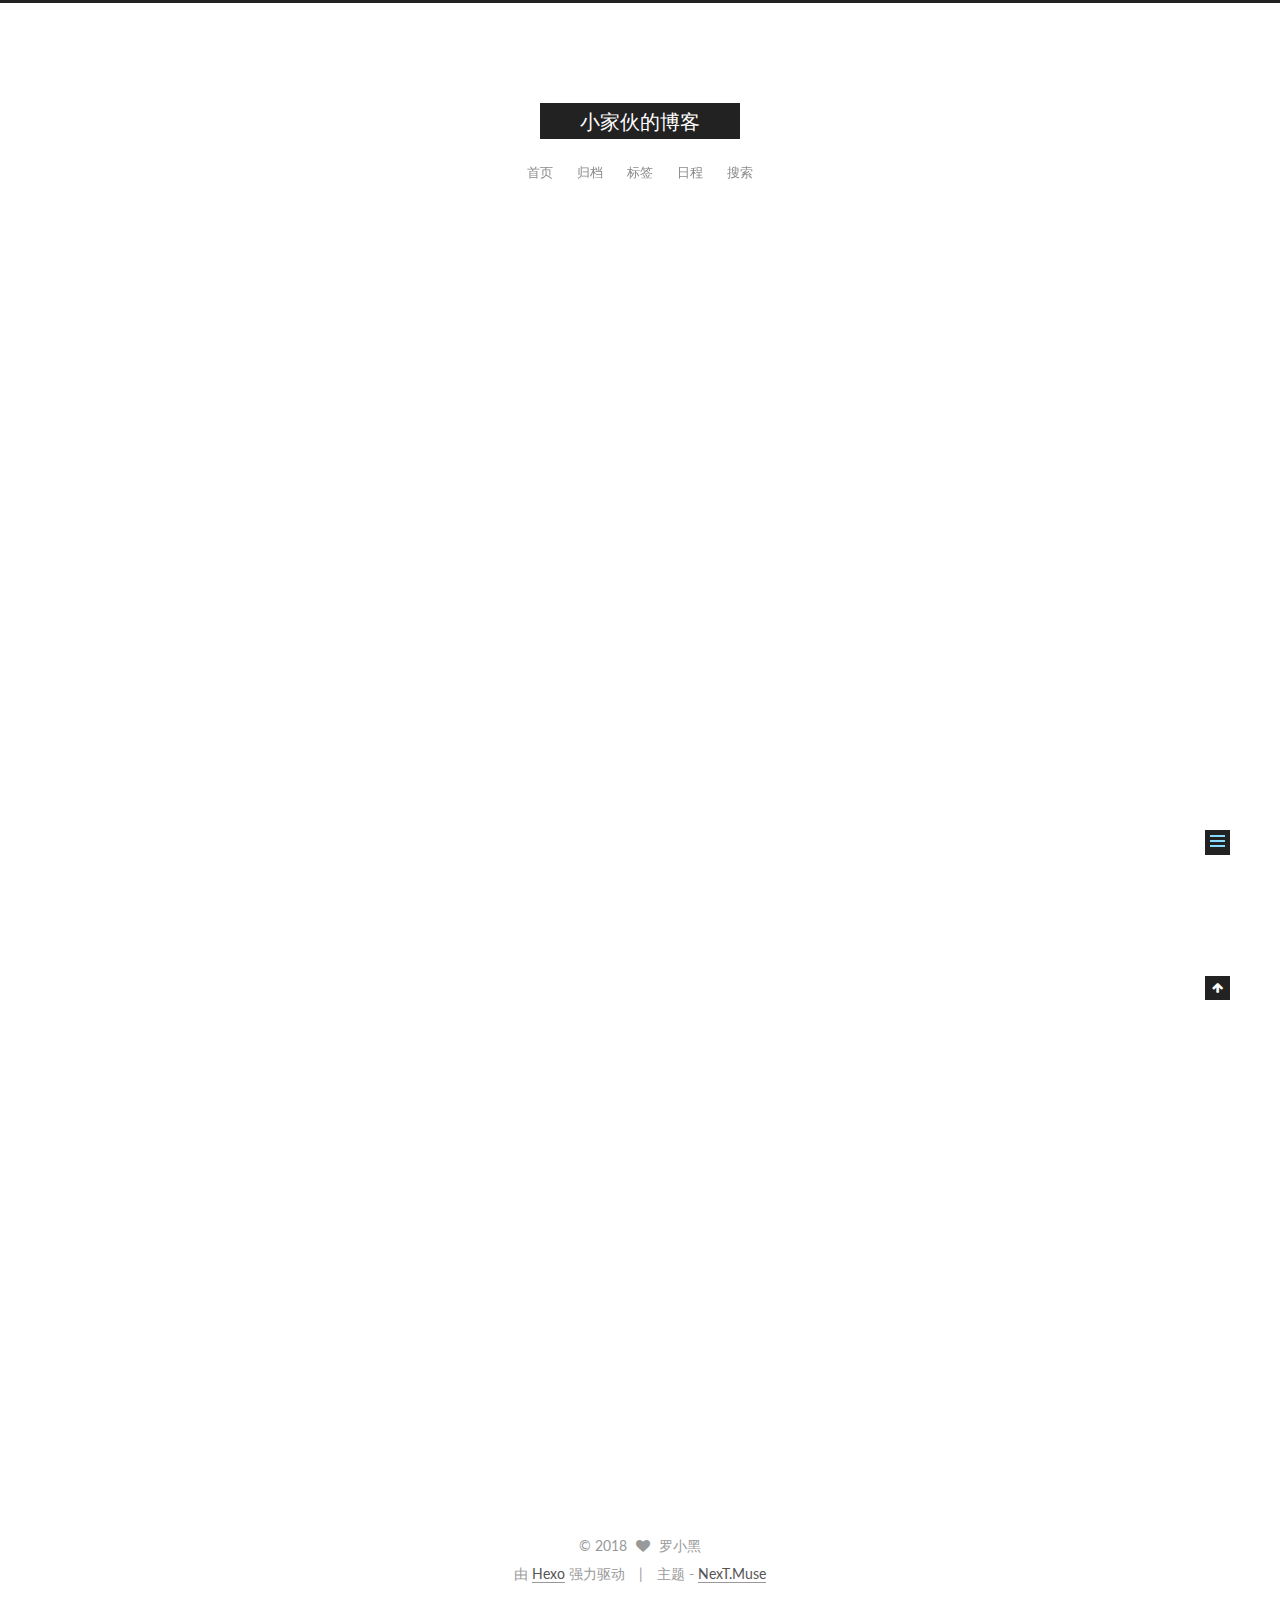
<file: 2018/04/18/hello-world/index.html>
<!doctype html>



  


<html class="theme-next muse use-motion">
<head>
  <meta charset="UTF-8"/>
<meta http-equiv="X-UA-Compatible" content="IE=edge,chrome=1" />
<meta name="viewport" content="width=device-width, initial-scale=1, maximum-scale=1"/>



<meta http-equiv="Cache-Control" content="no-transform" />
<meta http-equiv="Cache-Control" content="no-siteapp" />












  
  
  <link href="/lib/fancybox/source/jquery.fancybox.css?v=2.1.5" rel="stylesheet" type="text/css" />




  
  
  
  

  
    
    
  

  

  

  

  

  
    
    
    <link href="//fonts.googleapis.com/css?family=Lato:300,300italic,400,400italic,700,700italic&subset=latin,latin-ext" rel="stylesheet" type="text/css">
  






<link href="/lib/font-awesome/css/font-awesome.min.css?v=4.4.0" rel="stylesheet" type="text/css" />

<link href="/css/main.css?v=5.0.2" rel="stylesheet" type="text/css" />


  <meta name="keywords" content="Hexo, NexT" />





  <link rel="alternate" href="/atom.xml" title="小家伙的博客" type="application/atom+xml" />




  <link rel="shortcut icon" type="image/x-icon" href="/favicon.ico?v=5.0.2" />






<meta name="description" content="Welcome to Hexo! This is your very first post. Check documentation for more info. If you get any problems when using Hexo, you can find the answer in troubleshooting or you can ask me on GitHub. Quick">
<meta property="og:type" content="article">
<meta property="og:title" content="Hello World">
<meta property="og:url" content="http://yoursite.com/2018/04/18/hello-world/index.html">
<meta property="og:site_name" content="小家伙的博客">
<meta property="og:description" content="Welcome to Hexo! This is your very first post. Check documentation for more info. If you get any problems when using Hexo, you can find the answer in troubleshooting or you can ask me on GitHub. Quick">
<meta property="og:locale" content="zh-Hans">
<meta property="og:updated_time" content="2018-04-18T13:49:20.862Z">
<meta name="twitter:card" content="summary">
<meta name="twitter:title" content="Hello World">
<meta name="twitter:description" content="Welcome to Hexo! This is your very first post. Check documentation for more info. If you get any problems when using Hexo, you can find the answer in troubleshooting or you can ask me on GitHub. Quick">



<script type="text/javascript" id="hexo.configuration">
  var NexT = window.NexT || {};
  var CONFIG = {
    scheme: 'Muse',
    sidebar: {"position":"left","display":"post"},
    fancybox: true,
    motion: true,
    duoshuo: {
      userId: '0',
      author: '博主'
    }
  };
</script>




  <link rel="canonical" href="http://yoursite.com/2018/04/18/hello-world/"/>


  <title> Hello World | 小家伙的博客 </title>
</head>

<body itemscope itemtype="//schema.org/WebPage" lang="zh-Hans">

  










  
  
    
  

  <div class="container one-collumn sidebar-position-left page-post-detail ">
    <div class="headband"></div>

    <header id="header" class="header" itemscope itemtype="//schema.org/WPHeader">
      <div class="header-inner"><div class="site-meta ">
  

  <div class="custom-logo-site-title">
    <a href="/"  class="brand" rel="start">
      <span class="logo-line-before"><i></i></span>
      <span class="site-title">小家伙的博客</span>
      <span class="logo-line-after"><i></i></span>
    </a>
  </div>
  <p class="site-subtitle"></p>
</div>

<div class="site-nav-toggle">
  <button>
    <span class="btn-bar"></span>
    <span class="btn-bar"></span>
    <span class="btn-bar"></span>
  </button>
</div>

<nav class="site-nav">
  

  
    <ul id="menu" class="menu">
      
        
        <li class="menu-item menu-item-home">
          <a href="/" rel="section">
            
            首页
          </a>
        </li>
      
        
        <li class="menu-item menu-item-archives">
          <a href="/archives" rel="section">
            
            归档
          </a>
        </li>
      
        
        <li class="menu-item menu-item-tags">
          <a href="/tags" rel="section">
            
            标签
          </a>
        </li>
      
        
        <li class="menu-item menu-item-schedule">
          <a href="/schedule" rel="section">
            
            日程
          </a>
        </li>
      

      
        <li class="menu-item menu-item-search">
          
            <a href="javascript:;" class="popup-trigger">
          
            
            搜索
          </a>
        </li>
      
    </ul>
  

  
    <div class="site-search">
      
  <div class="popup">
 <span class="search-icon fa fa-search"></span>
 <input type="text" id="local-search-input">
 <div id="local-search-result"></div>
 <span class="popup-btn-close">close</span>
</div>


    </div>
  
</nav>

 </div>
    </header>

    <main id="main" class="main">
      <div class="main-inner">
        <div class="content-wrap">
          <div id="content" class="content">
            

  <div id="posts" class="posts-expand">
    

  
  

  
  
  

  <article class="post post-type-normal " itemscope itemtype="//schema.org/Article">

    
      <header class="post-header">

        
        
          <h1 class="post-title" itemprop="name headline">
            
            
              
                Hello World
              
            
          </h1>
        

        <div class="post-meta">
          <span class="post-time">
            <span class="post-meta-item-icon">
              <i class="fa fa-calendar-o"></i>
            </span>
            <span class="post-meta-item-text">发表于</span>
            <time itemprop="dateCreated" datetime="2018-04-18T21:49:20+08:00" content="2018-04-18">
              2018-04-18
            </time>
          </span>

          

          
            
          

          

          
          

          
        </div>
      </header>
    


    <div class="post-body" itemprop="articleBody">

      
      

      
        <p>Welcome to <a href="https://hexo.io/" target="_blank" rel="noopener">Hexo</a>! This is your very first post. Check <a href="https://hexo.io/docs/" target="_blank" rel="noopener">documentation</a> for more info. If you get any problems when using Hexo, you can find the answer in <a href="https://hexo.io/docs/troubleshooting.html" target="_blank" rel="noopener">troubleshooting</a> or you can ask me on <a href="https://github.com/hexojs/hexo/issues" target="_blank" rel="noopener">GitHub</a>.</p>
<h2 id="Quick-Start"><a href="#Quick-Start" class="headerlink" title="Quick Start"></a>Quick Start</h2><h3 id="Create-a-new-post"><a href="#Create-a-new-post" class="headerlink" title="Create a new post"></a>Create a new post</h3><figure class="highlight bash"><table><tr><td class="gutter"><pre><span class="line">1</span><br></pre></td><td class="code"><pre><span class="line">$ hexo new <span class="string">"My New Post"</span></span><br></pre></td></tr></table></figure>
<p>More info: <a href="https://hexo.io/docs/writing.html" target="_blank" rel="noopener">Writing</a></p>
<h3 id="Run-server"><a href="#Run-server" class="headerlink" title="Run server"></a>Run server</h3><figure class="highlight bash"><table><tr><td class="gutter"><pre><span class="line">1</span><br></pre></td><td class="code"><pre><span class="line">$ hexo server</span><br></pre></td></tr></table></figure>
<p>More info: <a href="https://hexo.io/docs/server.html" target="_blank" rel="noopener">Server</a></p>
<h3 id="Generate-static-files"><a href="#Generate-static-files" class="headerlink" title="Generate static files"></a>Generate static files</h3><figure class="highlight bash"><table><tr><td class="gutter"><pre><span class="line">1</span><br></pre></td><td class="code"><pre><span class="line">$ hexo generate</span><br></pre></td></tr></table></figure>
<p>More info: <a href="https://hexo.io/docs/generating.html" target="_blank" rel="noopener">Generating</a></p>
<h3 id="Deploy-to-remote-sites"><a href="#Deploy-to-remote-sites" class="headerlink" title="Deploy to remote sites"></a>Deploy to remote sites</h3><figure class="highlight bash"><table><tr><td class="gutter"><pre><span class="line">1</span><br></pre></td><td class="code"><pre><span class="line">$ hexo deploy</span><br></pre></td></tr></table></figure>
<p>More info: <a href="https://hexo.io/docs/deployment.html" target="_blank" rel="noopener">Deployment</a></p>

      
    </div>

    <div>
      
        

      
    </div>

    <div>
      
        

      
    </div>

    <footer class="post-footer">
      

      
        <div class="post-nav">
          <div class="post-nav-next post-nav-item">
            
          </div>

          <div class="post-nav-prev post-nav-item">
            
              <a href="/2018/04/26/Python3-简明教程-类/" rel="prev" title="Python3 简明教程-类">
                Python3 简明教程-类 <i class="fa fa-chevron-right"></i>
              </a>
            
          </div>
        </div>
      

      
      
    </footer>
  </article>



    <div class="post-spread">
      
    </div>
  </div>


          </div>
          


          
  <div class="comments" id="comments">
    
  </div>


        </div>
        
          
  
  <div class="sidebar-toggle">
    <div class="sidebar-toggle-line-wrap">
      <span class="sidebar-toggle-line sidebar-toggle-line-first"></span>
      <span class="sidebar-toggle-line sidebar-toggle-line-middle"></span>
      <span class="sidebar-toggle-line sidebar-toggle-line-last"></span>
    </div>
  </div>

  <aside id="sidebar" class="sidebar">
    <div class="sidebar-inner">

      

      
        <ul class="sidebar-nav motion-element">
          <li class="sidebar-nav-toc sidebar-nav-active" data-target="post-toc-wrap" >
            文章目录
          </li>
          <li class="sidebar-nav-overview" data-target="site-overview">
            站点概览
          </li>
        </ul>
      

      <section class="site-overview sidebar-panel ">
        <div class="site-author motion-element" itemprop="author" itemscope itemtype="//schema.org/Person">
          <img class="site-author-image" itemprop="image"
               src="/images/avatar.gif"
               alt="罗小黑" />
          <p class="site-author-name" itemprop="name">罗小黑</p>
          <p class="site-description motion-element" itemprop="description">人生如逆旅，我亦是行人</p>
        </div>
        <nav class="site-state motion-element">
          <div class="site-state-item site-state-posts">
            <a href="/archives">
              <span class="site-state-item-count">2</span>
              <span class="site-state-item-name">日志</span>
            </a>
          </div>

          

          
            <div class="site-state-item site-state-tags">
              <a href="/tags">
                <span class="site-state-item-count">1</span>
                <span class="site-state-item-name">标签</span>
              </a>
            </div>
          

        </nav>

        
          <div class="feed-link motion-element">
            <a href="/atom.xml" rel="alternate">
              <i class="fa fa-rss"></i>
              RSS
            </a>
          </div>
        

        <div class="links-of-author motion-element">
          
        </div>

        
        

        
        

      </section>

      
        <section class="post-toc-wrap motion-element sidebar-panel sidebar-panel-active">
          <div class="post-toc">
            
              
            
            
              <div class="post-toc-content"><ol class="nav"><li class="nav-item nav-level-2"><a class="nav-link" href="#Quick-Start"><span class="nav-number">1.</span> <span class="nav-text">Quick Start</span></a><ol class="nav-child"><li class="nav-item nav-level-3"><a class="nav-link" href="#Create-a-new-post"><span class="nav-number">1.1.</span> <span class="nav-text">Create a new post</span></a></li><li class="nav-item nav-level-3"><a class="nav-link" href="#Run-server"><span class="nav-number">1.2.</span> <span class="nav-text">Run server</span></a></li><li class="nav-item nav-level-3"><a class="nav-link" href="#Generate-static-files"><span class="nav-number">1.3.</span> <span class="nav-text">Generate static files</span></a></li><li class="nav-item nav-level-3"><a class="nav-link" href="#Deploy-to-remote-sites"><span class="nav-number">1.4.</span> <span class="nav-text">Deploy to remote sites</span></a></li></ol></li></ol></div>
            
          </div>
        </section>
      

    </div>
  </aside>


        
      </div>
    </main>

    <footer id="footer" class="footer">
      <div class="footer-inner">
        <div class="copyright" >
  
  &copy; 
  <span itemprop="copyrightYear">2018</span>
  <span class="with-love">
    <i class="fa fa-heart"></i>
  </span>
  <span class="author" itemprop="copyrightHolder">罗小黑</span>
</div>

<div class="powered-by">
  由 <a class="theme-link" href="https://hexo.io">Hexo</a> 强力驱动
</div>

<div class="theme-info">
  主题 -
  <a class="theme-link" href="https://github.com/iissnan/hexo-theme-next">
    NexT.Muse
  </a>
</div>

        

        
      </div>
    </footer>

    <div class="back-to-top">
      <i class="fa fa-arrow-up"></i>
    </div>
  </div>

  

<script type="text/javascript">
  if (Object.prototype.toString.call(window.Promise) !== '[object Function]') {
    window.Promise = null;
  }
</script>









  



  
  <script type="text/javascript" src="/lib/jquery/index.js?v=2.1.3"></script>

  
  <script type="text/javascript" src="/lib/fastclick/lib/fastclick.min.js?v=1.0.6"></script>

  
  <script type="text/javascript" src="/lib/jquery_lazyload/jquery.lazyload.js?v=1.9.7"></script>

  
  <script type="text/javascript" src="/lib/velocity/velocity.min.js?v=1.2.1"></script>

  
  <script type="text/javascript" src="/lib/velocity/velocity.ui.min.js?v=1.2.1"></script>

  
  <script type="text/javascript" src="/lib/fancybox/source/jquery.fancybox.pack.js?v=2.1.5"></script>


  


  <script type="text/javascript" src="/js/src/utils.js?v=5.0.2"></script>

  <script type="text/javascript" src="/js/src/motion.js?v=5.0.2"></script>



  
  

  
  <script type="text/javascript" src="/js/src/scrollspy.js?v=5.0.2"></script>
<script type="text/javascript" src="/js/src/post-details.js?v=5.0.2"></script>



  


  <script type="text/javascript" src="/js/src/bootstrap.js?v=5.0.2"></script>



  



  




  
  
  <script type="text/javascript">
    // Popup Window;
    var isfetched = false;
    // Search DB path;
    var search_path = "search.xml";
    if (search_path.length == 0) {
       search_path = "search.xml";
    }
    var path = "/" + search_path;
    // monitor main search box;

    function proceedsearch() {
      $("body").append('<div class="popoverlay">').css('overflow', 'hidden');
      $('.popup').toggle();

    }
    // search function;
    var searchFunc = function(path, search_id, content_id) {
    'use strict';
    $.ajax({
        url: path,
        dataType: "xml",
        async: true,
        success: function( xmlResponse ) {
            // get the contents from search data
            isfetched = true;
            $('.popup').detach().appendTo('.header-inner');
            var datas = $( "entry", xmlResponse ).map(function() {
                return {
                    title: $( "title", this ).text(),
                    content: $("content",this).text(),
                    url: $( "url" , this).text()
                };
            }).get();
            var $input = document.getElementById(search_id);
            var $resultContent = document.getElementById(content_id);
            $input.addEventListener('input', function(){
                var matchcounts = 0;
                var str='<ul class=\"search-result-list\">';
                var keywords = this.value.trim().toLowerCase().split(/[\s\-]+/);
                $resultContent.innerHTML = "";
                if (this.value.trim().length > 1) {
                // perform local searching
                datas.forEach(function(data) {
                    var isMatch = false;
                    var content_index = [];
                    var data_title = data.title.trim().toLowerCase();
                    var data_content = data.content.trim().replace(/<[^>]+>/g,"").toLowerCase();
                    var data_url = decodeURIComponent(data.url);
                    var index_title = -1;
                    var index_content = -1;
                    var first_occur = -1;
                    // only match artiles with not empty titles and contents
                    if(data_title != '') {
                        keywords.forEach(function(keyword, i) {
                            index_title = data_title.indexOf(keyword);
                            index_content = data_content.indexOf(keyword);
                            if( index_title >= 0 || index_content >= 0 ){
                                isMatch = true;
								if (i == 0) {
                                    first_occur = index_content;
                                }
                            } 
							
                        });
                    }
                    // show search results
                    if (isMatch) {
                        matchcounts += 1;
                        str += "<li><a href='"+ data_url +"' class='search-result-title'>"+ data_title +"</a>";
                        var content = data.content.trim().replace(/<[^>]+>/g,"");
                        if (first_occur >= 0) {
                            // cut out 100 characters
                            var start = first_occur - 20;
                            var end = first_occur + 80;
                            if(start < 0){
                                start = 0;
                            }
                            if(start == 0){
                                end = 50;
                            }
                            if(end > content.length){
                                end = content.length;
                            }
                            var match_content = content.substring(start, end);
                            // highlight all keywords
                            keywords.forEach(function(keyword){
                                var regS = new RegExp(keyword, "gi");
                                match_content = match_content.replace(regS, "<b class=\"search-keyword\">"+keyword+"</b>");
                            });

                            str += "<p class=\"search-result\">" + match_content +"...</p>"
                        }
                        str += "</li>";
                    }
                })};
                str += "</ul>";
                if (matchcounts == 0) { str = '<div id="no-result"><i class="fa fa-frown-o fa-5x" /></div>' }
                if (keywords == "") { str = '<div id="no-result"><i class="fa fa-search fa-5x" /></div>' }
                $resultContent.innerHTML = str;
            });
            proceedsearch();
        }
    });}

    // handle and trigger popup window;
    $('.popup-trigger').click(function(e) {
      e.stopPropagation();
      if (isfetched == false) {
        searchFunc(path, 'local-search-input', 'local-search-result');
      } else {
        proceedsearch();
      };

    });

    $('.popup-btn-close').click(function(e){
      $('.popup').hide();
      $(".popoverlay").remove();
      $('body').css('overflow', '');
    });
    $('.popup').click(function(e){
      e.stopPropagation();
    });
  </script>


  

  

  

  


</body>
</html>
</file>
<file: css/main.css>
/* normalize.css v3.0.2 | MIT License | git.io/normalize */
html {
  font-family: sans-serif; /* 1 */
  -ms-text-size-adjust: 100%; /* 2 */
  -webkit-text-size-adjust: 100%; /* 2 */
}
body {
  margin: 0;
}
article,
aside,
details,
figcaption,
figure,
footer,
header,
hgroup,
main,
menu,
nav,
section,
summary {
  display: block;
}
audio,
canvas,
progress,
video {
  display: inline-block; /* 1 */
  vertical-align: baseline; /* 2 */
}
audio:not([controls]) {
  display: none;
  height: 0;
}
[hidden],
template {
  display: none;
}
a {
  background-color: transparent;
}
a:active,
a:hover {
  outline: 0;
}
abbr[title] {
  border-bottom: 1px dotted;
}
b,
strong {
  font-weight: bold;
}
dfn {
  font-style: italic;
}
h1 {
  font-size: 2em;
  margin: 0.67em 0;
}
mark {
  background: #ff0;
  color: #000;
}
small {
  font-size: 80%;
}
sub,
sup {
  font-size: 75%;
  line-height: 0;
  position: relative;
  vertical-align: baseline;
}
sup {
  top: -0.5em;
}
sub {
  bottom: -0.25em;
}
img {
  border: 0;
}
svg:not(:root) {
  overflow: hidden;
}
figure {
  margin: 1em 40px;
}
hr {
  -moz-box-sizing: content-box;
  box-sizing: content-box;
  height: 0;
}
pre {
  overflow: auto;
}
code,
kbd,
pre,
samp {
  font-family: monospace, monospace;
  font-size: 1em;
}
button,
input,
optgroup,
select,
textarea {
  color: inherit; /* 1 */
  font: inherit; /* 2 */
  margin: 0; /* 3 */
}
button {
  overflow: visible;
}
button,
select {
  text-transform: none;
}
button,
html input[type="button"],
input[type="reset"],
input[type="submit"] {
  -webkit-appearance: button; /* 2 */
  cursor: pointer; /* 3 */
}
button[disabled],
html input[disabled] {
  cursor: default;
}
button::-moz-focus-inner,
input::-moz-focus-inner {
  border: 0;
  padding: 0;
}
input {
  line-height: normal;
}
input[type="checkbox"],
input[type="radio"] {
  box-sizing: border-box; /* 1 */
  padding: 0; /* 2 */
}
input[type="number"]::-webkit-inner-spin-button,
input[type="number"]::-webkit-outer-spin-button {
  height: auto;
}
input[type="search"] {
  -webkit-appearance: textfield; /* 1 */
  -moz-box-sizing: content-box;
  -webkit-box-sizing: content-box; /* 2 */
  box-sizing: content-box;
}
input[type="search"]::-webkit-search-cancel-button,
input[type="search"]::-webkit-search-decoration {
  -webkit-appearance: none;
}
fieldset {
  border: 1px solid #c0c0c0;
  margin: 0 2px;
  padding: 0.35em 0.625em 0.75em;
}
legend {
  border: 0; /* 1 */
  padding: 0; /* 2 */
}
textarea {
  overflow: auto;
}
optgroup {
  font-weight: bold;
}
table {
  border-collapse: collapse;
  border-spacing: 0;
}
td,
th {
  padding: 0;
}
::selection {
  background: #262a30;
  color: #fff;
}
body {
  position: relative;
  font-family: 'Lato', "PingFang SC", "Microsoft YaHei", sans-serif;
  font-size: 14px;
  line-height: 2;
  color: #555;
  background: #fff;
}
@media (max-width: 767px) {
  body {
    padding-right: 0 !important;
  }
}
@media (min-width: 768px) and (max-width: 991px) {
  body {
    padding-right: 0 !important;
  }
}
@media (min-width: 1600px) {
  body {
    font-size: 16px;
  }
}
h1,
h2,
h3,
h4,
h5,
h6 {
  margin: 0;
  padding: 0;
  font-weight: bold;
  line-height: 1.5;
  font-family: 'Lato', "PingFang SC", "Microsoft YaHei", sans-serif;
}
h2,
h3,
h4,
h5,
h6 {
  margin: 20px 0 15px;
}
h1 {
  font-size: 22px;
}
@media (max-width: 767px) {
  h1 {
    font-size: 18px;
  }
}
h2 {
  font-size: 20px;
}
@media (max-width: 767px) {
  h2 {
    font-size: 16px;
  }
}
h3 {
  font-size: 18px;
}
@media (max-width: 767px) {
  h3 {
    font-size: 14px;
  }
}
h4 {
  font-size: 16px;
}
@media (max-width: 767px) {
  h4 {
    font-size: 12px;
  }
}
h5 {
  font-size: 14px;
}
@media (max-width: 767px) {
  h5 {
    font-size: 10px;
  }
}
h6 {
  font-size: 12px;
}
@media (max-width: 767px) {
  h6 {
    font-size: 8px;
  }
}
p {
  margin: 0 0 25px 0;
}
a {
  color: #555;
  text-decoration: none;
  border-bottom: 1px solid #999;
  word-wrap: break-word;
}
a:hover {
  color: #222;
  border-bottom-color: #222;
}
ul {
  list-style: none;
}
blockquote {
  margin: 0;
  padding: 0;
}
img {
  display: block;
  margin: auto;
  max-width: 100%;
  height: auto;
}
hr {
  margin: 40px 0;
  height: 3px;
  border: none;
  background-color: #ddd;
  background-image: repeating-linear-gradient(-45deg, #fff, #fff 4px, transparent 4px, transparent 8px);
}
blockquote {
  padding: 0 15px;
  color: #666;
  border-left: 4px solid #ddd;
}
blockquote cite::before {
  content: "-";
  padding: 0 5px;
}
dt {
  font-weight: 700;
}
dd {
  margin: 0;
  padding: 0;
}
.text-left {
  text-align: left;
}
.text-center {
  text-align: center;
}
.text-right {
  text-align: right;
}
.text-justify {
  text-align: justify;
}
.text-nowrap {
  white-space: nowrap;
}
.text-lowercase {
  text-transform: lowercase;
}
.text-uppercase {
  text-transform: uppercase;
}
.text-capitalize {
  text-transform: capitalize;
}
.center-block {
  display: block;
  margin-left: auto;
  margin-right: auto;
}
.clearfix:before,
.clearfix:after {
  content: " ";
  display: table;
}
.clearfix:after {
  clear: both;
}
.pullquote {
  width: 45%;
}
.pullquote.left {
  float: left;
  margin-left: 5px;
  margin-right: 10px;
}
.pullquote.right {
  float: right;
  margin-left: 10px;
  margin-right: 5px;
}
.affix.affix.affix {
  position: fixed;
}
.translation {
  margin-top: -20px;
  font-size: 14px;
  color: #999;
}
.scrollbar-measure {
  width: 100px;
  height: 100px;
  overflow: scroll;
  position: absolute;
  top: -9999px;
}
.use-motion .motion-element {
  opacity: 0;
}
#local-search-input {
  padding: 3px;
  border: none;
  text-indent: 14px;
  border-radius: 0;
  width: 140px;
  outline: none;
  border-bottom: 1px solid #999;
  background: inherit;
  opacity: 0.5;
}
#local-search-input:focus {
  opacity: 1;
}
.search-icon {
  position: absolute;
  top: 9px;
}
table {
  margin: 20px 0;
  width: 100%;
  border-collapse: collapse;
  border-spacing: 0;
  border: 1px solid #ddd;
  font-size: 14px;
  table-layout: fixed;
  word-wrap: break-all;
}
table>tbody>tr:nth-of-type(odd) {
  background-color: #f9f9f9;
}
table>tbody>tr:hover {
  background-color: #f5f5f5;
}
caption,
th,
td {
  padding: 8px;
  text-align: left;
  vertical-align: middle;
  font-weight: normal;
}
th,
td {
  border-bottom: 3px solid #ddd;
  border-right: 1px solid #eee;
}
th {
  padding-bottom: 10px;
  font-weight: 700;
}
td {
  border-bottom-width: 1px;
}
html,
body {
  height: 100%;
}
.container {
  position: relative;
  min-height: 100%;
}
.header-inner {
  margin: 0 auto;
  padding: 100px 0 70px;
  width: 700px;
}
@media (min-width: 1600px) {
  .container .header-inner {
    width: 900px;
  }
}
.main {
  padding-bottom: 150px;
}
.main-inner {
  margin: 0 auto;
  width: 700px;
}
@media (min-width: 1600px) {
  .container .main-inner {
    width: 900px;
  }
}
.footer {
  position: absolute;
  left: 0;
  bottom: 0;
  width: 100%;
  min-height: 50px;
}
.footer-inner {
  box-sizing: border-box;
  margin: 20px auto;
  width: 700px;
}
@media (min-width: 1600px) {
  .container .footer-inner {
    width: 900px;
  }
}
pre,
.highlight {
  overflow: auto;
  margin: 20px 0;
  padding: 15px;
  font-size: 13px;
  color: #4d4d4c;
  background: #f7f7f7;
  line-height: 1.6;
}
pre,
code {
  font-family: consolas, Menlo, "PingFang SC", "Microsoft YaHei", monospace;
}
code {
  padding: 2px 4px;
  word-wrap: break-all;
  color: #4d4d4c;
  background: #f7f7f7;
  border-radius: 3px;
  font-size: 13px;
}
pre code {
  padding: 0;
  color: #4d4d4c;
  background: none;
  text-shadow: none;
}
.highlight pre {
  border: none;
  margin: 0;
  padding: 1px;
}
.highlight table {
  margin: 0;
  width: auto;
  border: none;
}
.highlight td {
  border: none;
  padding: 0;
}
.highlight figcaption {
  font-size: 1em;
  color: #4d4d4c;
  line-height: 1em;
  margin-bottom: 1em;
}
.highlight figcaption:before,
.highlight figcaption:after {
  content: " ";
  display: table;
}
.highlight figcaption:after {
  clear: both;
}
.highlight figcaption a {
  float: right;
  color: #4d4d4c;
}
.highlight figcaption a:hover {
  border-bottom-color: #4d4d4c;
}
.highlight .gutter pre {
  color: #666;
  text-align: right;
  padding-right: 20px;
}
.highlight .line {
  height: 20px;
}
.gutter {
  -webkit-user-select: none;
  -moz-user-select: none;
  -ms-user-select: none;
  user-select: none;
}
.gist table {
  width: auto;
}
.gist table td {
  border: none;
}
pre .deletion {
  background: #fdd;
}
pre .addition {
  background: #dfd;
}
pre .meta {
  color: #8959a8;
}
pre .comment {
  color: #8e908c;
}
pre .variable,
pre .attribute,
pre .tag,
pre .regexp,
pre .ruby .constant,
pre .xml .tag .title,
pre .xml .pi,
pre .xml .doctype,
pre .html .doctype,
pre .css .id,
pre .css .class,
pre .css .pseudo {
  color: #c82829;
}
pre .number,
pre .preprocessor,
pre .built_in,
pre .literal,
pre .params,
pre .constant,
pre .command {
  color: #f5871f;
}
pre .ruby .class .title,
pre .css .rules .attribute,
pre .string,
pre .value,
pre .inheritance,
pre .header,
pre .ruby .symbol,
pre .xml .cdata,
pre .special,
pre .number,
pre .formula {
  color: #718c00;
}
pre .title,
pre .css .hexcolor {
  color: #3e999f;
}
pre .function,
pre .python .decorator,
pre .python .title,
pre .ruby .function .title,
pre .ruby .title .keyword,
pre .perl .sub,
pre .javascript .title,
pre .coffeescript .title {
  color: #4271ae;
}
pre .keyword,
pre .javascript .function {
  color: #8959a8;
}
.full-image.full-image.full-image {
  border: none;
  max-width: 100%;
  width: auto;
  margin: 20px auto;
}
@media (min-width: 992px) {
  .full-image.full-image.full-image {
    max-width: none;
    width: 126%;
    margin: 0 -13%;
  }
}
.blockquote-center,
.page-home .post-type-quote blockquote,
.page-post-detail .post-type-quote blockquote {
  position: relative;
  margin: 40px 0;
  padding: 0;
  border-left: none;
  text-align: center;
}
.blockquote-center::before,
.page-home .post-type-quote blockquote::before,
.page-post-detail .post-type-quote blockquote::before,
.blockquote-center::after,
.page-home .post-type-quote blockquote::after,
.page-post-detail .post-type-quote blockquote::after {
  position: absolute;
  content: ' ';
  display: block;
  width: 100%;
  height: 24px;
  opacity: 0.2;
  background-repeat: no-repeat;
  background-position: 0 -6px;
  background-size: 22px 22px;
}
.blockquote-center::before,
.page-home .post-type-quote blockquote::before,
.page-post-detail .post-type-quote blockquote::before {
  top: -20px;
  background-image: url("../images/quote-l.svg");
  border-top: 1px solid #ccc;
}
.blockquote-center::after,
.page-home .post-type-quote blockquote::after,
.page-post-detail .post-type-quote blockquote::after {
  bottom: -20px;
  background-image: url("../images/quote-r.svg");
  border-bottom: 1px solid #ccc;
  background-position: 100% 8px;
}
.blockquote-center p,
.page-home .post-type-quote blockquote p,
.page-post-detail .post-type-quote blockquote p,
.blockquote-center div,
.page-home .post-type-quote blockquote div,
.page-post-detail .post-type-quote blockquote div {
  text-align: center;
}
.post .post-body .group-picture img {
  box-sizing: border-box;
  padding: 0 3px;
  border: none;
}
.post .group-picture-row {
  overflow: hidden;
  margin-top: 6px;
}
.post .group-picture-row:first-child {
  margin-top: 0;
}
.post .group-picture-column {
  float: left;
}
.page-post-detail .post-body .group-picture-column {
  float: none;
  margin-top: 10px;
  width: auto !important;
}
.page-post-detail .post-body .group-picture-column img {
  margin: 0 auto;
}
.page-archive .group-picture-container {
  overflow: hidden;
}
.page-archive .group-picture-row {
  float: left;
}
.page-archive .group-picture-row:first-child {
  margin-top: 6px;
}
.page-archive .group-picture-column {
  max-width: 150px;
  max-height: 150px;
}
.btn {
  display: inline-block;
  padding: 0 20px;
  font-size: 14px;
  color: #fff;
  background: #222;
  border: 2px solid #222;
  text-decoration: none;
  border-radius: 0;
  transition-property: background-color;
  transition-duration: 0.2s;
  transition-timing-function: ease-in-out;
  transition-delay: 0s;
}
.btn:hover,
.post-more-link .btn:hover {
  border-color: #222;
  color: #222;
  background: #fff;
}
.btn-bar {
  display: block;
  width: 22px;
  height: 2px;
  background: #555;
  border-radius: 1px;
}
.btn-bar+.btn-bar {
  margin-top: 4px;
}
.pagination {
  margin: 120px 0 40px;
  text-align: center;
  border-top: 1px solid #eee;
}
.page-number-basic,
.pagination .prev,
.pagination .next,
.pagination .page-number,
.pagination .space {
  display: inline-block;
  position: relative;
  top: -1px;
  margin: 0 10px;
  padding: 0 10px;
  line-height: 30px;
}
@media (max-width: 767px) {
  .page-number-basic,
  .pagination .prev,
  .pagination .next,
  .pagination .page-number,
  .pagination .space {
    margin: 0 5px;
  }
}
.pagination .prev,
.pagination .next,
.pagination .page-number {
  border-bottom: 0;
  border-top: 1px solid #eee;
  transition-property: border-color;
  transition-duration: 0.2s;
  transition-timing-function: ease-in-out;
  transition-delay: 0s;
}
.pagination .prev:hover,
.pagination .next:hover,
.pagination .page-number:hover {
  border-top-color: #222;
}
.pagination .space {
  padding: 0;
  margin: 0;
}
.pagination .prev {
  margin-left: 0;
}
.pagination .next {
  margin-right: 0;
}
.pagination .page-number.current {
  color: #fff;
  background: #ccc;
  border-top-color: #ccc;
}
@media (max-width: 767px) {
  .pagination {
    border-top: none;
  }
  .pagination .prev,
  .pagination .next,
  .pagination .page-number {
    margin-bottom: 10px;
    border-top: 0;
    border-bottom: 1px solid #eee;
  }
  .pagination .prev:hover,
  .pagination .next:hover,
  .pagination .page-number:hover {
    border-bottom-color: #222;
  }
}
.comments {
  margin: 60px 20px 0;
}
.tag-cloud {
  text-align: center;
}
.tag-cloud a {
  display: inline-block;
  margin: 10px;
}
.back-to-top {
  box-sizing: border-box;
  position: fixed;
  bottom: -100px;
  right: 50px;
  z-index: 1050;
  padding: 0 6px;
  width: 25px;
  background: #222;
  font-size: 12px;
  opacity: 1;
  color: #fff;
  cursor: pointer;
  text-align: center;
  -webkit-transform: translateZ(0);
  transition-property: bottom;
  transition-duration: 0.2s;
  transition-timing-function: ease-in-out;
  transition-delay: 0s;
}
@media (max-width: 767px) {
  .back-to-top {
    display: none;
  }
}
@media (min-width: 768px) and (max-width: 991px) {
  .back-to-top {
    display: none;
  }
}
.back-to-top.back-to-top-on {
  bottom: 19px;
}
.header {
  background: #fff;
}
.header-inner {
  position: relative;
}
.headband {
  height: 3px;
  background: #222;
}
.site-meta {
  margin: 0;
  text-align: center;
}
@media (max-width: 767px) {
  .site-meta {
    text-align: center;
  }
}
.brand {
  position: relative;
  display: inline-block;
  padding: 0 40px;
  color: #fff;
  background: #222;
  border-bottom: none;
}
.brand:hover {
  color: #fff;
}
.logo {
  display: inline-block;
  margin-right: 5px;
  line-height: 36px;
  vertical-align: top;
}
.site-title {
  display: inline-block;
  vertical-align: top;
  line-height: 36px;
  font-size: 20px;
  font-weight: normal;
  font-family: 'Lato', "PingFang SC", "Microsoft YaHei", sans-serif;
}
.site-subtitle {
  margin-top: 10px;
  font-size: 13px;
  color: #999;
}
.use-motion .brand {
  opacity: 0;
}
.use-motion .logo,
.use-motion .site-title,
.use-motion .site-subtitle {
  opacity: 0;
  position: relative;
  top: -10px;
}
.site-nav-toggle {
  display: none;
  position: absolute;
  top: 10px;
  left: 10px;
}
@media (max-width: 767px) {
  .site-nav-toggle {
    display: block;
  }
}
.site-nav-toggle button {
  margin-top: 2px;
  padding: 9px 10px;
  background: transparent;
  border: none;
}
@media (max-width: 767px) {
  .site-nav {
    display: none;
    margin: 0 -10px;
    padding: 0 10px;
    clear: both;
    border-top: 1px solid #ddd;
  }
}
@media (min-width: 768px) and (max-width: 991px) {
  .site-nav {
    display: block !important;
  }
}
@media (min-width: 992px) {
  .site-nav {
    display: block !important;
  }
}
.menu {
  margin-top: 20px;
  padding-left: 0;
  text-align: center;
}
.menu .menu-item {
  display: inline-block;
  margin: 0 10px;
}
@media screen and (max-width: 767px) {
  .menu .menu-item {
    margin-top: 10px;
  }
}
.menu .menu-item a {
  display: block;
  font-size: 13px;
  text-transform: capitalize;
  line-height: inherit;
  border-bottom: 1px solid transparent;
  transition-property: border-color;
  transition-duration: 0.2s;
  transition-timing-function: ease-in-out;
  transition-delay: 0s;
}
.menu .menu-item a:hover {
  border-bottom-color: #222;
}
.menu .menu-item .fa {
  margin-right: 5px;
}
.use-motion .menu-item {
  opacity: 0;
}
.post-body {
  font-family: 'Lato', "PingFang SC", "Microsoft YaHei", sans-serif;
}
@media (max-width: 767px) {
  .post-body {
    word-break: break-word;
  }
}
.post-body .fancybox img {
  display: block !important;
  margin: 0 auto;
  cursor: pointer;
  cursor: zoom-in;
  cursor: -webkit-zoom-in;
}
.post-body .image-caption,
.post-body .figure .caption {
  margin: 10px auto 15px;
  text-align: center;
  font-size: 14px;
  color: #999;
  font-weight: bold;
  line-height: 1;
}
.post-sticky-flag {
  display: inline-block;
  font-size: 16px;
  -ms-transform: rotate(30deg);
  -webkit-transform: rotate(30deg);
  -moz-transform: rotate(30deg);
  -ms-transform: rotate(30deg);
  -o-transform: rotate(30deg);
  transform: rotate(30deg);
}
.posts-expand {
  padding-top: 40px;
}
@media (max-width: 767px) {
  .posts-expand {
    margin: 0 20px;
  }
  .post-body pre,
  .post-body .highlight {
    padding: 10px;
  }
  .post-body pre .gutter pre,
  .post-body .highlight .gutter pre {
    padding-right: 10px;
  }
}
@media (min-width: 992px) {
  .posts-expand .post-body {
    text-align: justify;
  }
}
.posts-expand .post-body h2,
.posts-expand .post-body h3,
.posts-expand .post-body h4,
.posts-expand .post-body h5,
.posts-expand .post-body h6 {
  padding-top: 10px;
}
.posts-expand .post-body h2 .header-anchor,
.posts-expand .post-body h3 .header-anchor,
.posts-expand .post-body h4 .header-anchor,
.posts-expand .post-body h5 .header-anchor,
.posts-expand .post-body h6 .header-anchor {
  float: right;
  margin-left: 10px;
  color: #ccc;
  border-bottom-style: none;
  visibility: hidden;
}
.posts-expand .post-body h2 .header-anchor:hover,
.posts-expand .post-body h3 .header-anchor:hover,
.posts-expand .post-body h4 .header-anchor:hover,
.posts-expand .post-body h5 .header-anchor:hover,
.posts-expand .post-body h6 .header-anchor:hover {
  color: inherit;
}
.posts-expand .post-body h2:hover .header-anchor,
.posts-expand .post-body h3:hover .header-anchor,
.posts-expand .post-body h4:hover .header-anchor,
.posts-expand .post-body h5:hover .header-anchor,
.posts-expand .post-body h6:hover .header-anchor {
  visibility: visible;
}
.posts-expand .post-body ul li {
  list-style: circle;
}
.posts-expand .post-body img {
  box-sizing: border-box;
  margin: auto;
  padding: 3px;
  border: 1px solid #ddd;
}
.posts-expand .fancybox img {
  margin: 0 auto;
}
@media (max-width: 767px) {
  .posts-collapse {
    margin: 0 20px;
  }
  .posts-collapse .post-title,
  .posts-collapse .post-meta {
    display: block;
    width: auto;
    text-align: left;
  }
}
.posts-collapse {
  position: relative;
  z-index: 1010;
  margin-left: 55px;
}
.posts-collapse::after {
  content: " ";
  position: absolute;
  top: 20px;
  left: 0;
  margin-left: -2px;
  width: 4px;
  height: 100%;
  background: #f5f5f5;
  z-index: -1;
}
@media (max-width: 767px) {
  .posts-collapse {
    margin: 0 20px;
  }
}
.posts-collapse .collection-title {
  position: relative;
  margin: 60px 0;
}
.posts-collapse .collection-title h2 {
  margin-left: 20px;
}
.posts-collapse .collection-title small {
  color: #bbb;
}
.posts-collapse .collection-title::before {
  content: " ";
  position: absolute;
  left: 0;
  top: 50%;
  margin-left: -4px;
  margin-top: -4px;
  width: 8px;
  height: 8px;
  background: #bbb;
  border-radius: 50%;
}
.posts-collapse .post {
  margin: 30px 0;
}
.posts-collapse .post-header {
  position: relative;
  transition-duration: 0.2s;
  transition-timing-function: ease-in-out;
  transition-delay: 0s;
  transition-property: border;
  border-bottom: 1px dashed #ccc;
}
.posts-collapse .post-header::before {
  content: " ";
  position: absolute;
  left: 0;
  top: 12px;
  width: 6px;
  height: 6px;
  margin-left: -4px;
  background: #bbb;
  border-radius: 50%;
  border: 1px solid #fff;
  transition-duration: 0.2s;
  transition-timing-function: ease-in-out;
  transition-delay: 0s;
  transition-property: background;
}
.posts-collapse .post-header:hover {
  border-bottom-color: #666;
}
.posts-collapse .post-header:hover::before {
  background: #222;
}
.posts-collapse .post-meta {
  position: absolute;
  font-size: 12px;
  left: 20px;
  top: 5px;
}
.posts-collapse .post-comments-count {
  display: none;
}
.posts-collapse .post-title {
  margin-left: 60px;
  font-size: 16px;
  font-weight: normal;
  line-height: inherit;
}
.posts-collapse .post-title::after {
  margin-left: 3px;
  opacity: 0.6;
}
.posts-collapse .post-title a {
  color: #666;
  border-bottom: none;
}
.page-home .post-type-quote .post-header,
.page-post-detail .post-type-quote .post-header,
.page-home .post-type-quote .post-tags,
.page-post-detail .post-type-quote .post-tags {
  display: none;
}
.posts-expand .post-title {
  font-size: 26px;
  text-align: center;
  word-break: break-word;
  font-weight: 400;
}
@media (max-width: 767px) {
  .posts-expand .post-title {
    font-size: 22px;
  }
}
.posts-expand .post-title-link {
  display: inline-block;
  position: relative;
  color: #555;
  border-bottom: none;
  line-height: 1.2;
  vertical-align: top;
}
.posts-expand .post-title-link::before {
  content: "";
  position: absolute;
  width: 100%;
  height: 2px;
  bottom: 0;
  left: 0;
  background-color: #000;
  visibility: hidden;
  -webkit-transform: scaleX(0);
  -moz-transform: scaleX(0);
  -ms-transform: scaleX(0);
  -o-transform: scaleX(0);
  transform: scaleX(0);
  transition-duration: 0.2s;
  transition-timing-function: ease-in-out;
  transition-delay: 0s;
}
.posts-expand .post-title-link:hover::before {
  visibility: visible;
  -webkit-transform: scaleX(1);
  -moz-transform: scaleX(1);
  -ms-transform: scaleX(1);
  -o-transform: scaleX(1);
  transform: scaleX(1);
}
.posts-expand .post-title-link .fa {
  font-size: 16px;
}
.posts-expand .post-meta {
  margin: 3px 0 60px 0;
  color: #999;
  font-family: 'Lato', "PingFang SC", "Microsoft YaHei", sans-serif;
  font-size: 12px;
  text-align: center;
}
.posts-expand .post-meta .post-category-list {
  display: inline-block;
  margin: 0;
  padding: 3px;
}
.posts-expand .post-meta .post-category-list-link {
  color: #999;
}
.post-meta-item-icon {
  display: none;
  margin-right: 3px;
}
@media (min-width: 768px) and (max-width: 991px) {
  .post-meta-item-icon {
    display: inline-block;
  }
}
@media (max-width: 767px) {
  .post-meta-item-icon {
    display: inline-block;
  }
}
@media (min-width: 768px) and (max-width: 991px) {
  .post-meta-item-text {
    display: none;
  }
}
@media (max-width: 767px) {
  .post-meta-item-text {
    display: none;
  }
}
@media (max-width: 767px) {
  .posts-expand .post-comments-count {
    display: none;
  }
}
.post-more-link {
  margin-top: 50px;
}
.post-more-link .btn {
  color: #fff;
  font-size: 14px;
  background: #222;
  border-radius: 0;
  line-height: 2;
}
.posts-expand .post-tags {
  margin-top: 40px;
  text-align: center;
}
.posts-expand .post-tags a {
  display: inline-block;
  margin-right: 10px;
  font-size: 13px;
}
.post-nav {
  overflow: hidden;
  margin-top: 60px;
  padding: 10px;
  white-space: nowrap;
  border-top: 1px solid #eee;
}
.post-nav-item {
  display: inline-block;
  width: 50%;
  white-space: normal;
}
.post-nav-item a {
  position: relative;
  display: inline-block;
  line-height: 25px;
  font-size: 14px;
  color: #555;
  border-bottom: none;
}
.post-nav-item a:hover {
  color: #222;
  border-bottom: none;
}
.post-nav-item a:active {
  top: 2px;
}
.post-nav-item a i {
  font-size: 12px;
}
.post-nav-prev {
  text-align: right;
}
.posts-expand .post-eof {
  display: block;
  margin: 80px auto 60px;
  width: 8%;
  height: 1px;
  background: #ccc;
  text-align: center;
}
.post:last-child .post-eof.post-eof.post-eof {
  display: none;
}
.post-gallery {
  display: table;
  table-layout: fixed;
  width: 100%;
  border-collapse: separate;
}
.post-gallery-row {
  display: table-row;
}
.post-gallery .post-gallery-img {
  display: table-cell;
  text-align: center;
  vertical-align: middle;
  border: none;
}
.post-gallery .post-gallery-img img {
  max-width: 100%;
  max-height: 100%;
  border: none;
}
.fancybox-close,
.fancybox-close:hover {
  border: none;
}
.sidebar {
  position: fixed;
  right: 0;
  top: 0;
  bottom: 0;
  width: 0;
  z-index: 1040;
  box-shadow: inset 0 2px 6px #000;
  background: #222;
  -webkit-transform: translateZ(0);
}
.sidebar a {
  color: #999;
  border-bottom-color: #555;
}
.sidebar a:hover {
  color: #eee;
}
@media (min-width: 768px) and (max-width: 991px) {
  .sidebar {
    display: none !important;
  }
}
@media (max-width: 767px) {
  .sidebar {
    display: none !important;
  }
}
.sidebar-inner {
  position: relative;
  padding: 20px 10px;
  color: #999;
  text-align: center;
}
.sidebar-toggle {
  position: fixed;
  right: 50px;
  bottom: 45px;
  width: 15px;
  height: 15px;
  padding: 5px;
  background: #222;
  line-height: 0;
  z-index: 1050;
  cursor: pointer;
  -webkit-transform: translateZ(0);
}
@media (min-width: 768px) and (max-width: 991px) {
  .sidebar-toggle {
    display: none;
  }
}
@media (max-width: 767px) {
  .sidebar-toggle {
    display: none;
  }
}
.sidebar-toggle-line {
  position: relative;
  display: inline-block;
  vertical-align: top;
  height: 2px;
  width: 100%;
  background: #fff;
  margin-top: 3px;
}
.sidebar-toggle-line:first-child {
  margin-top: 0;
}
.site-author-image {
  display: block;
  margin: 0 auto;
  padding: 2px;
  max-width: 96px;
  height: auto;
  border: 2px solid #333;
}
.site-author-name {
  margin: 5px 0 0;
  text-align: center;
  color: #f5f5f5;
  font-weight: normal;
}
.site-description {
  margin-top: 5px;
  text-align: center;
  font-size: 14px;
  color: #999;
}
.site-state {
  overflow: hidden;
  line-height: 1.4;
  white-space: nowrap;
  text-align: center;
}
.site-state-item {
  display: inline-block;
  padding: 0 15px;
  border-left: 1px solid #333;
}
.site-state-item:first-child {
  border-left: none;
}
.site-state-item a {
  border-bottom: none;
}
.site-state-item-count {
  display: block;
  text-align: center;
  color: inherit;
  font-weight: 600;
  font-size: 18px;
}
.site-state-item-name {
  font-size: 13px;
  color: inherit;
}
.feed-link {
  margin-top: 20px;
}
.feed-link a {
  display: inline-block;
  padding: 0 15px;
  color: #fc6423;
  border: 1px solid #fc6423;
  border-radius: 4px;
}
.feed-link a i {
  color: #fc6423;
  font-size: 14px;
}
.feed-link a:hover {
  color: #fff;
  background: #fc6423;
}
.feed-link a:hover i {
  color: #fff;
}
.links-of-author {
  margin-top: 20px;
}
.links-of-author a {
  display: inline-block;
  vertical-align: middle;
  margin-right: 10px;
  margin-bottom: 10px;
  border-bottom-color: #555;
  font-size: 13px;
}
.links-of-author a:before {
  display: inline-block;
  vertical-align: middle;
  margin-right: 3px;
  content: " ";
  width: 4px;
  height: 4px;
  border-radius: 50%;
  background: #e0ff22;
}
.links-of-blogroll {
  font-size: 13px;
}
.links-of-blogroll-title {
  margin-top: 20px;
  font-size: 14px;
  font-weight: 600;
}
.links-of-blogroll-list {
  margin: 0;
  padding: 0;
}
.links-of-blogroll-item {
  padding: 2px 10px;
}
.sidebar-nav {
  margin: 0 0 20px;
  padding-left: 0;
}
.sidebar-nav li {
  display: inline-block;
  cursor: pointer;
  border-bottom: 1px solid transparent;
  font-size: 14px;
  color: #555;
}
.sidebar-nav li:hover {
  color: #f5f5f5;
}
.page-post-detail .sidebar-nav-toc {
  padding: 0 5px;
}
.page-post-detail .sidebar-nav-overview {
  margin-left: 10px;
}
.sidebar-nav .sidebar-nav-active {
  color: #87daff;
  border-bottom-color: #87daff;
}
.sidebar-nav .sidebar-nav-active:hover {
  color: #87daff;
}
.sidebar-panel {
  display: none;
}
.sidebar-panel-active {
  display: block;
}
.post-toc-empty {
  font-size: 14px;
  color: #666;
}
.post-toc-wrap {
  overflow: hidden;
}
.post-toc {
  overflow: auto;
}
.post-toc ol {
  margin: 0;
  padding: 0 2px 5px 10px;
  text-align: left;
  list-style: none;
  font-size: 14px;
}
.post-toc ol > ol {
  padding-left: 0;
}
.post-toc ol a {
  transition-duration: 0.2s;
  transition-timing-function: ease-in-out;
  transition-delay: 0s;
  transition-property: all;
  color: #999;
  border-bottom-color: #555;
}
.post-toc ol a:hover {
  color: #ccc;
  border-bottom-color: #ccc;
}
.post-toc .nav-item {
  overflow: hidden;
  text-overflow: ellipsis;
  white-space: nowrap;
  line-height: 1.8;
}
.post-toc .nav .nav-child {
  display: none;
}
.post-toc .nav .active > .nav-child {
  display: block;
}
.post-toc .nav .active-current > .nav-child {
  display: block;
}
.post-toc .nav .active-current > .nav-child > .nav-item {
  display: block;
}
.post-toc .nav .active > a {
  color: #87daff;
  border-bottom-color: #87daff;
}
.post-toc .nav .active-current > a {
  color: #87daff;
}
.post-toc .nav .active-current > a:hover {
  color: #87daff;
}
.footer {
  font-size: 14px;
  color: #999;
}
.footer img {
  border: none;
}
.footer-inner {
  text-align: center;
}
.with-love {
  display: inline-block;
  margin: 0 5px;
}
.powered-by,
.theme-info {
  display: inline-block;
}
.powered-by {
  margin-right: 10px;
}
.powered-by::after {
  content: "|";
  padding-left: 10px;
}
.cc-license {
  margin-top: 10px;
  text-align: center;
}
.cc-license .cc-opacity {
  opacity: 0.7;
  border-bottom: none;
}
.cc-license .cc-opacity:hover {
  opacity: 0.9;
}
.cc-license img {
  display: inline-block;
}
.theme-next #ds-thread #ds-reset {
  color: #555;
}
.theme-next #ds-thread #ds-reset .ds-replybox {
  margin-bottom: 30px;
}
.theme-next #ds-thread #ds-reset .ds-replybox .ds-avatar,
.theme-next #ds-reset .ds-avatar img {
  box-shadow: none;
}
.theme-next #ds-thread #ds-reset .ds-textarea-wrapper {
  border-color: #c7d4e1;
  background: none;
  border-top-right-radius: 3px;
  border-top-left-radius: 3px;
}
.theme-next #ds-thread #ds-reset .ds-textarea-wrapper textarea {
  height: 60px;
}
.theme-next #ds-reset .ds-rounded-top {
  border-radius: 0;
}
.theme-next #ds-thread #ds-reset .ds-post-toolbar {
  box-sizing: border-box;
  border: 1px solid #c7d4e1;
  background: #f6f8fa;
}
.theme-next #ds-thread #ds-reset .ds-post-options {
  height: 40px;
  border: none;
  background: none;
}
.theme-next #ds-thread #ds-reset .ds-toolbar-buttons {
  top: 11px;
}
.theme-next #ds-thread #ds-reset .ds-sync {
  top: 5px;
}
.theme-next #ds-thread #ds-reset .ds-post-button {
  top: 4px;
  right: 5px;
  width: 90px;
  height: 30px;
  border: 1px solid #c5ced7;
  border-radius: 3px;
  background-image: linear-gradient(#fbfbfc, #f5f7f9);
  color: #60676d;
}
.theme-next #ds-thread #ds-reset .ds-post-button:hover {
  background-position: 0 -30px;
  color: #60676d;
}
.theme-next #ds-thread #ds-reset .ds-comments-info {
  padding: 10px 0;
}
.theme-next #ds-thread #ds-reset .ds-sort {
  display: none;
}
.theme-next #ds-thread #ds-reset li.ds-tab a.ds-current {
  border: none;
  background: #f6f8fa;
  color: #60676d;
}
.theme-next #ds-thread #ds-reset li.ds-tab a.ds-current:hover {
  background-color: #e9f0f7;
  color: #60676d;
}
.theme-next #ds-thread #ds-reset li.ds-tab a {
  border-radius: 2px;
  padding: 5px;
}
.theme-next #ds-thread #ds-reset .ds-login-buttons p {
  color: #999;
  line-height: 36px;
}
.theme-next #ds-thread #ds-reset .ds-login-buttons .ds-service-list li {
  height: 28px;
}
.theme-next #ds-thread #ds-reset .ds-service-list a {
  background: none;
  padding: 5px;
  border: 1px solid;
  border-radius: 3px;
  text-align: center;
}
.theme-next #ds-thread #ds-reset .ds-service-list a:hover {
  color: #fff;
  background: #666;
}
.theme-next #ds-thread #ds-reset .ds-service-list .ds-weibo {
  color: #fc9b00;
  border-color: #fc9b00;
}
.theme-next #ds-thread #ds-reset .ds-service-list .ds-weibo:hover {
  background: #fc9b00;
}
.theme-next #ds-thread #ds-reset .ds-service-list .ds-qq {
  color: #60a3ec;
  border-color: #60a3ec;
}
.theme-next #ds-thread #ds-reset .ds-service-list .ds-qq:hover {
  background: #60a3ec;
}
.theme-next #ds-thread #ds-reset .ds-service-list .ds-renren {
  color: #2e7ac4;
  border-color: #2e7ac4;
}
.theme-next #ds-thread #ds-reset .ds-service-list .ds-renren:hover {
  background: #2e7ac4;
}
.theme-next #ds-thread #ds-reset .ds-service-list .ds-douban {
  color: #37994c;
  border-color: #37994c;
}
.theme-next #ds-thread #ds-reset .ds-service-list .ds-douban:hover {
  background: #37994c;
}
.theme-next #ds-thread #ds-reset .ds-service-list .ds-kaixin {
  color: #fef20d;
  border-color: #fef20d;
}
.theme-next #ds-thread #ds-reset .ds-service-list .ds-kaixin:hover {
  background: #fef20d;
}
.theme-next #ds-thread #ds-reset .ds-service-list .ds-netease {
  color: #f00;
  border-color: #f00;
}
.theme-next #ds-thread #ds-reset .ds-service-list .ds-netease:hover {
  background: #f00;
}
.theme-next #ds-thread #ds-reset .ds-service-list .ds-sohu {
  color: #ffcb05;
  border-color: #ffcb05;
}
.theme-next #ds-thread #ds-reset .ds-service-list .ds-sohu:hover {
  background: #ffcb05;
}
.theme-next #ds-thread #ds-reset .ds-service-list .ds-baidu {
  color: #2831e0;
  border-color: #2831e0;
}
.theme-next #ds-thread #ds-reset .ds-service-list .ds-baidu:hover {
  background: #2831e0;
}
.theme-next #ds-thread #ds-reset .ds-service-list .ds-google {
  color: #166bec;
  border-color: #166bec;
}
.theme-next #ds-thread #ds-reset .ds-service-list .ds-google:hover {
  background: #166bec;
}
.theme-next #ds-thread #ds-reset .ds-service-list .ds-weixin {
  color: #00ce0d;
  border-color: #00ce0d;
}
.theme-next #ds-thread #ds-reset .ds-service-list .ds-weixin:hover {
  background: #00ce0d;
}
.theme-next #ds-thread #ds-reset .ds-service-list .ds-more-services {
  border: none;
}
.theme-next #ds-thread #ds-reset .ds-service-list .ds-more-services:hover {
  background: none;
}
.theme-next #ds-reset .duoshuo-ua-admin {
  display: inline-block;
  color: #f00;
}
.theme-next #ds-reset .duoshuo-ua-platform,
.theme-next #ds-reset .duoshuo-ua-browser {
  color: #ccc;
}
.theme-next #ds-reset .duoshuo-ua-platform .fa,
.theme-next #ds-reset .duoshuo-ua-browser .fa {
  display: inline-block;
  margin-right: 3px;
}
.theme-next #ds-reset .duoshuo-ua-separator {
  display: inline-block;
  margin-left: 5px;
}
.theme-next .this_ua {
  background-color: #ccc !important;
  border-radius: 4px;
  padding: 0 5px !important;
  margin: 1px 1px !important;
  border: 1px solid #bbb !important;
  color: #fff;
  display: inline-block !important;
}
.theme-next .this_ua.admin {
  background-color: #d9534f !important;
  border-color: #d9534f !important;
}
.theme-next .this_ua.platform.iOS,
.theme-next .this_ua.platform.Mac,
.theme-next .this_ua.platform.Windows {
  background-color: #39b3d7 !important;
  border-color: #46b8da !important;
}
.theme-next .this_ua.platform.Linux {
  background-color: #3a3a3a !important;
  border-color: #1f1f1f !important;
}
.theme-next .this_ua.platform.Android {
  background-color: #00c47d !important;
  border-color: #01b171 !important;
}
.theme-next .this_ua.browser.Mobile,
.theme-next .this_ua.browser.Chrome {
  background-color: #5cb85c !important;
  border-color: #4cae4c !important;
}
.theme-next .this_ua.browser.Firefox {
  background-color: #f0ad4e !important;
  border-color: #eea236 !important;
}
.theme-next .this_ua.browser.Maxthon,
.theme-next .this_ua.browser.IE {
  background-color: #428bca !important;
  border-color: #357ebd !important;
}
.theme-next .this_ua.browser.baidu,
.theme-next .this_ua.browser.UCBrowser,
.theme-next .this_ua.browser.Opera {
  background-color: #d9534f !important;
  border-color: #d43f3a !important;
}
.theme-next .this_ua.browser.Android,
.theme-next .this_ua.browser.QQBrowser {
  background-color: #78ace9 !important;
  border-color: #4cae4c !important;
}
.post-spread {
  margin-top: 20px;
  text-align: center;
}
.jiathis_style {
  display: inline-block;
}
.jiathis_style a {
  border: none;
}
.post-spread {
  margin-top: 20px;
  text-align: center;
}
.bdshare-slide-button-box a {
  border: none;
}
.bdsharebuttonbox {
  display: inline-block;
}
.bdsharebuttonbox a {
  border: none;
}
ul.search-result-list {
  padding-left: 0px;
  margin: 0px 5px 0px 8px;
}
p.search-result {
  border-bottom: 1px dashed #ccc;
  padding: 5px 0;
}
a.search-result-title {
  font-weight: bold;
}
a.search-result {
  border-bottom: transparent;
  display: block;
  white-space: nowrap;
  overflow: hidden;
  text-overflow: ellipsis;
}
.search-keyword {
  border-bottom: 1px dashed #f00;
  font-size: 14px;
  font-weight: bold;
  color: #f00;
}
#local-search-result {
  height: 88%;
  overflow: auto;
}
.popup {
  display: none;
  position: fixed;
  top: 10%;
  left: 50%;
  width: 700px;
  height: 80%;
  margin-left: -350px;
  padding: 3px 0 0 10px;
  background: #fff;
  color: #333;
  z-index: 9999;
  border-radius: 5px;
}
@media (max-width: 767px) {
  .popup {
    padding: 3px;
    top: 0;
    left: 0;
    margin: 0;
    width: 100%;
    height: 100%;
    border-radius: 0px;
  }
}
.popoverlay {
  position: fixed;
  width: 100%;
  height: 100%;
  top: 0px;
  left: 0px;
  z-index: 2080;
  background-color: rgba(0,0,0,0.3);
}
#local-search-input {
  margin-bottom: 10px;
  padding: 10px;
  width: 97%;
  font-size: 18px;
}
.popup .fa-search {
  padding-top: 8px;
}
.popup-btn-close {
  position: absolute;
  top: 6px;
  right: 14px;
  color: #4ebd79;
  font-size: 14px;
  font-weight: bold;
  text-transform: uppercase;
  cursor: pointer;
}
#no-result {
  position: absolute;
  left: 44%;
  top: 42%;
  color: #ccc;
}
.site-uv,
.site-pv,
.page-pv {
  display: inline-block;
}
.site-uv .busuanzi-value,
.site-pv .busuanzi-value,
.page-pv .busuanzi-value {
  margin: 0 5px;
}
.site-uv {
  margin-right: 10px;
}
.site-uv::after {
  content: "|";
  padding-left: 10px;
}
.use-motion .post {
  opacity: 0;
}
.page-archive .archive-page-counter {
  position: relative;
  top: 3px;
  left: 20px;
}
@media (max-width: 767px) {
  .page-archive .archive-page-counter {
    top: 5px;
  }
}
.page-archive .posts-collapse .archive-move-on {
  position: absolute;
  top: 11px;
  left: 0;
  margin-left: -6px;
  width: 10px;
  height: 10px;
  opacity: 0.5;
  background: #555;
  border: 1px solid #fff;
  border-radius: 50%;
}
.category-all-page .category-all-title {
  text-align: center;
}
.category-all-page .category-all {
  margin-top: 20px;
}
.category-all-page .category-list {
  margin: 0;
  padding: 0;
  list-style: none;
}
.category-all-page .category-list-item {
  margin: 5px 10px;
}
.category-all-page .category-list-count {
  color: #bbb;
}
.category-all-page .category-list-count:before {
  display: inline;
  content: " (";
}
.category-all-page .category-list-count:after {
  display: inline;
  content: ") ";
}
.category-all-page .category-list-child {
  padding-left: 10px;
}
#schedule ul#event-list {
  padding-left: 30px;
}
#schedule ul#event-list hr {
  margin: 20px 0 45px 0 !important;
  background: #222;
}
#schedule ul#event-list hr:after {
  display: inline-block;
  content: 'NOW';
  background: #222;
  color: #fff;
  font-weight: bold;
  text-align: right;
  padding: 0 5px;
}
#schedule ul#event-list li.event {
  margin: 20px 0px;
  background: #f9f9f9;
  padding-left: 10px;
  min-height: 40px;
}
#schedule ul#event-list li.event h2.event-summary {
  margin: 0;
  padding-bottom: 3px;
}
#schedule ul#event-list li.event h2.event-summary:before {
  display: inline-block;
  font-family: FontAwesome;
  font-size: 8px;
  content: '\f111';
  vertical-align: middle;
  margin-right: 25px;
  color: #bbb;
}
#schedule ul#event-list li.event span.event-relative-time {
  display: inline-block;
  font-size: 12px;
  font-weight: 400;
  padding-left: 12px;
  color: #bbb;
}
#schedule ul#event-list li.event span.event-details {
  display: block;
  color: #bbb;
  margin-left: 56px;
  padding-top: 3px;
  padding-bottom: 6px;
  text-indent: -24px;
  line-height: 18px;
}
#schedule ul#event-list li.event span.event-details:before {
  text-indent: 0;
  display: inline-block;
  width: 14px;
  font-family: FontAwesome;
  text-align: center;
  margin-right: 9px;
  color: #bbb;
}
#schedule ul#event-list li.event span.event-details.event-location:before {
  content: '\f041';
}
#schedule ul#event-list li.event span.event-details.event-duration:before {
  content: '\f017';
}
#schedule ul#event-list li.event-past {
  background: #fcfcfc;
}
#schedule ul#event-list li.event-past > * {
  opacity: 0.6;
}
#schedule ul#event-list li.event-past h2.event-summary {
  color: #bbb;
}
#schedule ul#event-list li.event-past h2.event-summary:before {
  color: #dfdfdf;
}
#schedule ul#event-list li.event-now {
  background: #222;
  color: #fff;
  padding: 15px 0 15px 10px;
}
#schedule ul#event-list li.event-now h2.event-summary:before {
  -webkit-transform: scale(1.2);
  -moz-transform: scale(1.2);
  -ms-transform: scale(1.2);
  -o-transform: scale(1.2);
  transform: scale(1.2);
  color: #fff;
  animation: dot-flash 1s alternate infinite ease-in-out;
}
#schedule ul#event-list li.event-now * {
  color: #fff !important;
}
@-moz-keyframes dot-flash {
  from {
    opacity: 1;
    -webkit-transform: scale(1.1);
    -moz-transform: scale(1.1);
    -ms-transform: scale(1.1);
    -o-transform: scale(1.1);
    transform: scale(1.1);
  }
  to {
    opacity: 0;
    -webkit-transform: scale(1);
    -moz-transform: scale(1);
    -ms-transform: scale(1);
    -o-transform: scale(1);
    transform: scale(1);
  }
}
@-webkit-keyframes dot-flash {
  from {
    opacity: 1;
    -webkit-transform: scale(1.1);
    -moz-transform: scale(1.1);
    -ms-transform: scale(1.1);
    -o-transform: scale(1.1);
    transform: scale(1.1);
  }
  to {
    opacity: 0;
    -webkit-transform: scale(1);
    -moz-transform: scale(1);
    -ms-transform: scale(1);
    -o-transform: scale(1);
    transform: scale(1);
  }
}
@-o-keyframes dot-flash {
  from {
    opacity: 1;
    -webkit-transform: scale(1.1);
    -moz-transform: scale(1.1);
    -ms-transform: scale(1.1);
    -o-transform: scale(1.1);
    transform: scale(1.1);
  }
  to {
    opacity: 0;
    -webkit-transform: scale(1);
    -moz-transform: scale(1);
    -ms-transform: scale(1);
    -o-transform: scale(1);
    transform: scale(1);
  }
}
@keyframes dot-flash {
  from {
    opacity: 1;
    -webkit-transform: scale(1.1);
    -moz-transform: scale(1.1);
    -ms-transform: scale(1.1);
    -o-transform: scale(1.1);
    transform: scale(1.1);
  }
  to {
    opacity: 0;
    -webkit-transform: scale(1);
    -moz-transform: scale(1);
    -ms-transform: scale(1);
    -o-transform: scale(1);
    transform: scale(1);
  }
}
.page-post-detail .sidebar-toggle-line {
  background: #87daff;
}
.page-post-detail .comments {
  overflow: hidden;
}
@media (max-width: 767px) {
  .header-inner,
  .container .main-inner,
  .footer-inner {
    width: auto;
  }
}
embed {
  display: block;
  margin: 0px auto 25px auto;
}
.custom-logo .site-meta-headline {
  text-align: center;
}
.custom-logo .brand {
  background: none;
}
.custom-logo .site-title {
  margin: 10px auto 0;
  font-size: 24px;
  color: #222;
}
.custom-logo .site-title a {
  border: none;
}
.custom-logo-image {
  margin: 0 auto;
  padding: 5px;
  max-width: 150px;
  background: #fff;
}
@media (max-width: 767px) {
  .site-nav {
    position: absolute;
    left: 0;
    top: 52px;
    margin: 0;
    width: 100%;
    padding: 0;
    background: #fff;
    border-bottom: 1px solid #ddd;
  }
}
@media (max-width: 767px) {
  .menu {
    text-align: left;
  }
}
@media (max-width: 767px) {
  .menu .menu-item {
    display: block;
    margin: 0 10px;
    vertical-align: top;
  }
}
@media (max-width: 767px) {
  .menu .menu-item br {
    display: none;
  }
}
@media (max-width: 767px) {
  .menu .menu-item a {
    padding: 5px 10px;
  }
}
.menu .menu-item .fa {
  margin-right: 0;
}
.site-search form {
  display: none;
}
.links-of-blogroll-inline .links-of-blogroll-item {
  display: inline-block;
}
</file>
